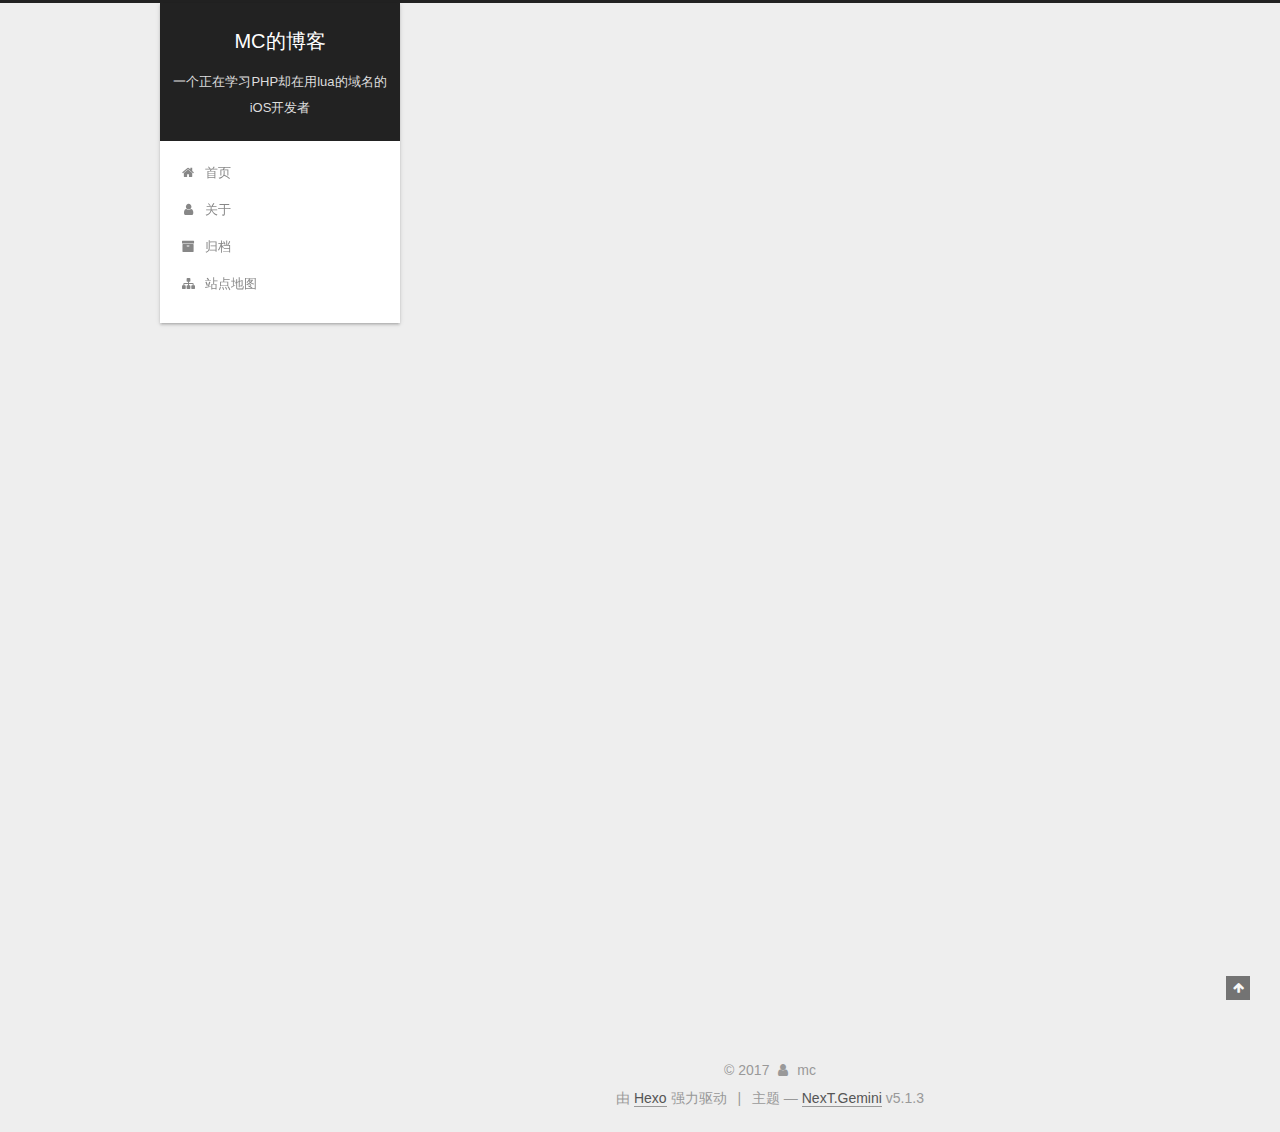
<file: index.html>
<!DOCTYPE html>



  


<html class="theme-next gemini use-motion" lang="zh-Hans">
<head>
  <meta charset="UTF-8"/>
<meta http-equiv="X-UA-Compatible" content="IE=edge" />
<meta name="viewport" content="width=device-width, initial-scale=1, maximum-scale=1"/>
<meta name="theme-color" content="#222">









<meta http-equiv="Cache-Control" content="no-transform" />
<meta http-equiv="Cache-Control" content="no-siteapp" />
















  
  
  <link href="/lib/fancybox/source/jquery.fancybox.css?v=2.1.5" rel="stylesheet" type="text/css" />







<link href="/lib/font-awesome/css/font-awesome.min.css?v=4.6.2" rel="stylesheet" type="text/css" />

<link href="/css/main.css?v=5.1.3" rel="stylesheet" type="text/css" />


  <link rel="apple-touch-icon" sizes="180x180" href="/images/apple-touch-icon.png?v=5.1.3">


  <link rel="icon" type="image/png" sizes="32x32" href="/images/favicon-32x32.png?v=5.1.3">


  <link rel="icon" type="image/png" sizes="16x16" href="/images/favicon-16x16.png?v=5.1.3">


  <link rel="mask-icon" href="/images/logo.svg?v=5.1.3" color="#222">





  <meta name="keywords" content="Hexo, NexT" />










<meta property="og:type" content="website">
<meta property="og:title" content="MC的博客">
<meta property="og:url" content="http://yoursite.com/index.html">
<meta property="og:site_name" content="MC的博客">
<meta property="og:locale" content="zh-Hans">
<meta name="twitter:card" content="summary">
<meta name="twitter:title" content="MC的博客">



<script type="text/javascript" id="hexo.configurations">
  var NexT = window.NexT || {};
  var CONFIG = {
    root: '/',
    scheme: 'Gemini',
    version: '5.1.3',
    sidebar: {"position":"left","display":"post","offset":12,"b2t":false,"scrollpercent":false,"onmobile":false},
    fancybox: true,
    tabs: true,
    motion: {"enable":true,"async":false,"transition":{"post_block":"fadeIn","post_header":"slideDownIn","post_body":"slideDownIn","coll_header":"slideLeftIn","sidebar":"slideUpIn"}},
    duoshuo: {
      userId: '0',
      author: '博主'
    },
    algolia: {
      applicationID: '',
      apiKey: '',
      indexName: '',
      hits: {"per_page":10},
      labels: {"input_placeholder":"Search for Posts","hits_empty":"We didn't find any results for the search: ${query}","hits_stats":"${hits} results found in ${time} ms"}
    }
  };
</script>



  <link rel="canonical" href="http://yoursite.com/"/>





  <title>MC的博客</title>
  








</head>

<body itemscope itemtype="http://schema.org/WebPage" lang="zh-Hans">

  
  
    
  

  <div class="container sidebar-position-left 
  page-home">
    <div class="headband"></div>

    <header id="header" class="header" itemscope itemtype="http://schema.org/WPHeader">
      <div class="header-inner"><div class="site-brand-wrapper">
  <div class="site-meta ">
    

    <div class="custom-logo-site-title">
      <a href="/"  class="brand" rel="start">
        <span class="logo-line-before"><i></i></span>
        <span class="site-title">MC的博客</span>
        <span class="logo-line-after"><i></i></span>
      </a>
    </div>
      
        <p class="site-subtitle">一个正在学习PHP却在用lua的域名的iOS开发者</p>
      
  </div>

  <div class="site-nav-toggle">
    <button>
      <span class="btn-bar"></span>
      <span class="btn-bar"></span>
      <span class="btn-bar"></span>
    </button>
  </div>
</div>

<nav class="site-nav">
  

  
    <ul id="menu" class="menu">
      
        
        <li class="menu-item menu-item-home">
          <a href="/" rel="section">
            
              <i class="menu-item-icon fa fa-fw fa-home"></i> <br />
            
            首页
          </a>
        </li>
      
        
        <li class="menu-item menu-item-about">
          <a href="/about/" rel="section">
            
              <i class="menu-item-icon fa fa-fw fa-user"></i> <br />
            
            关于
          </a>
        </li>
      
        
        <li class="menu-item menu-item-archives">
          <a href="/archives/" rel="section">
            
              <i class="menu-item-icon fa fa-fw fa-archive"></i> <br />
            
            归档
          </a>
        </li>
      
        
        <li class="menu-item menu-item-sitemap">
          <a href="/sitemap.xml" rel="section">
            
              <i class="menu-item-icon fa fa-fw fa-sitemap"></i> <br />
            
            站点地图
          </a>
        </li>
      

      
    </ul>
  

  
</nav>



 </div>
    </header>

    <main id="main" class="main">
      <div class="main-inner">
        <div class="content-wrap">
          <div id="content" class="content">
            
  <section id="posts" class="posts-expand">
    
      

  

  
  
  

  <article class="post post-type-normal" itemscope itemtype="http://schema.org/Article">
  
  
  
  <div class="post-block">
    <link itemprop="mainEntityOfPage" href="http://yoursite.com/2017/10/19/hello-world/">

    <span hidden itemprop="author" itemscope itemtype="http://schema.org/Person">
      <meta itemprop="name" content="mc">
      <meta itemprop="description" content="">
      <meta itemprop="image" content="/images/avatar.gif">
    </span>

    <span hidden itemprop="publisher" itemscope itemtype="http://schema.org/Organization">
      <meta itemprop="name" content="MC的博客">
    </span>

    
      <header class="post-header">

        
        
          <h1 class="post-title" itemprop="name headline">
                
                <a class="post-title-link" href="/2017/10/19/hello-world/" itemprop="url">Hello World</a></h1>
        

        <div class="post-meta">
          <span class="post-time">
            
              <span class="post-meta-item-icon">
                <i class="fa fa-calendar-o"></i>
              </span>
              
                <span class="post-meta-item-text">发表于</span>
              
              <time title="创建于" itemprop="dateCreated datePublished" datetime="2017-10-19T18:28:36+08:00">
                2017-10-19
              </time>
            

            

            
          </span>

          

          
            
          

          
          

          

          

          

        </div>
      </header>
    

    
    
    
    <div class="post-body" itemprop="articleBody">

      
      

      
        
          
            <p>Welcome to <a href="https://hexo.io/" target="_blank" rel="external">Hexo</a>! This is your very first post. Check <a href="https://hexo.io/docs/" target="_blank" rel="external">documentation</a> for more info. If you get any problems when using Hexo, you can find the answer in <a href="https://hexo.io/docs/troubleshooting.html" target="_blank" rel="external">troubleshooting</a> or you can ask me on <a href="https://github.com/hexojs/hexo/issues" target="_blank" rel="external">GitHub</a>.</p>
<h2 id="Quick-Start"><a href="#Quick-Start" class="headerlink" title="Quick Start"></a>Quick Start</h2><h3 id="Create-a-new-post"><a href="#Create-a-new-post" class="headerlink" title="Create a new post"></a>Create a new post</h3><figure class="highlight bash"><table><tr><td class="gutter"><pre><div class="line">1</div></pre></td><td class="code"><pre><div class="line">$ hexo new <span class="string">"My New Post"</span></div></pre></td></tr></table></figure>
<p>More info: <a href="https://hexo.io/docs/writing.html" target="_blank" rel="external">Writing</a></p>
<h3 id="Run-server"><a href="#Run-server" class="headerlink" title="Run server"></a>Run server</h3><figure class="highlight bash"><table><tr><td class="gutter"><pre><div class="line">1</div></pre></td><td class="code"><pre><div class="line">$ hexo server</div></pre></td></tr></table></figure>
<p>More info: <a href="https://hexo.io/docs/server.html" target="_blank" rel="external">Server</a></p>
<h3 id="Generate-static-files"><a href="#Generate-static-files" class="headerlink" title="Generate static files"></a>Generate static files</h3><figure class="highlight bash"><table><tr><td class="gutter"><pre><div class="line">1</div></pre></td><td class="code"><pre><div class="line">$ hexo generate</div></pre></td></tr></table></figure>
<p>More info: <a href="https://hexo.io/docs/generating.html" target="_blank" rel="external">Generating</a></p>
<h3 id="Deploy-to-remote-sites"><a href="#Deploy-to-remote-sites" class="headerlink" title="Deploy to remote sites"></a>Deploy to remote sites</h3><figure class="highlight bash"><table><tr><td class="gutter"><pre><div class="line">1</div></pre></td><td class="code"><pre><div class="line">$ hexo deploy</div></pre></td></tr></table></figure>
<p>More info: <a href="https://hexo.io/docs/deployment.html" target="_blank" rel="external">Deployment</a></p>

          
        
      
    </div>
    
    
    

    

    

    

    <footer class="post-footer">
      

      

      

      
      
        <div class="post-eof"></div>
      
    </footer>
  </div>
  
  
  
  </article>


    
  </section>

  


          </div>
          


          

        </div>
        
          
  
  <div class="sidebar-toggle">
    <div class="sidebar-toggle-line-wrap">
      <span class="sidebar-toggle-line sidebar-toggle-line-first"></span>
      <span class="sidebar-toggle-line sidebar-toggle-line-middle"></span>
      <span class="sidebar-toggle-line sidebar-toggle-line-last"></span>
    </div>
  </div>

  <aside id="sidebar" class="sidebar">
    
    <div class="sidebar-inner">

      

      

      <section class="site-overview-wrap sidebar-panel sidebar-panel-active">
        <div class="site-overview">
          <div class="site-author motion-element" itemprop="author" itemscope itemtype="http://schema.org/Person">
            
              <p class="site-author-name" itemprop="name">mc</p>
              <p class="site-description motion-element" itemprop="description"></p>
          </div>

          <nav class="site-state motion-element">

            
              <div class="site-state-item site-state-posts">
              
                <a href="/archives/">
              
                  <span class="site-state-item-count">1</span>
                  <span class="site-state-item-name">日志</span>
                </a>
              </div>
            

            

            

          </nav>

          

          <div class="links-of-author motion-element">
            
          </div>

          
          

          
          

          

        </div>
      </section>

      

      

    </div>
  </aside>


        
      </div>
    </main>

    <footer id="footer" class="footer">
      <div class="footer-inner">
        <div class="copyright">&copy; <span itemprop="copyrightYear">2017</span>
  <span class="with-love">
    <i class="fa fa-user"></i>
  </span>
  <span class="author" itemprop="copyrightHolder">mc</span>

  
</div>


  <div class="powered-by">由 <a class="theme-link" target="_blank" href="https://hexo.io">Hexo</a> 强力驱动</div>



  <span class="post-meta-divider">|</span>



  <div class="theme-info">主题 &mdash; <a class="theme-link" target="_blank" href="https://github.com/iissnan/hexo-theme-next">NexT.Gemini</a> v5.1.3</div>




        







        
      </div>
    </footer>

    
      <div class="back-to-top">
        <i class="fa fa-arrow-up"></i>
        
      </div>
    

  </div>

  

<script type="text/javascript">
  if (Object.prototype.toString.call(window.Promise) !== '[object Function]') {
    window.Promise = null;
  }
</script>









  












  
  <script type="text/javascript" src="/lib/jquery/index.js?v=2.1.3"></script>

  
  <script type="text/javascript" src="/lib/fastclick/lib/fastclick.min.js?v=1.0.6"></script>

  
  <script type="text/javascript" src="/lib/jquery_lazyload/jquery.lazyload.js?v=1.9.7"></script>

  
  <script type="text/javascript" src="/lib/velocity/velocity.min.js?v=1.2.1"></script>

  
  <script type="text/javascript" src="/lib/velocity/velocity.ui.min.js?v=1.2.1"></script>

  
  <script type="text/javascript" src="/lib/fancybox/source/jquery.fancybox.pack.js?v=2.1.5"></script>


  


  <script type="text/javascript" src="/js/src/utils.js?v=5.1.3"></script>

  <script type="text/javascript" src="/js/src/motion.js?v=5.1.3"></script>



  
  


  <script type="text/javascript" src="/js/src/affix.js?v=5.1.3"></script>

  <script type="text/javascript" src="/js/src/schemes/pisces.js?v=5.1.3"></script>



  

  


  <script type="text/javascript" src="/js/src/bootstrap.js?v=5.1.3"></script>



  


  




	





  





  








  





  

  

  

  

  

  

</body>
</html>
</file>
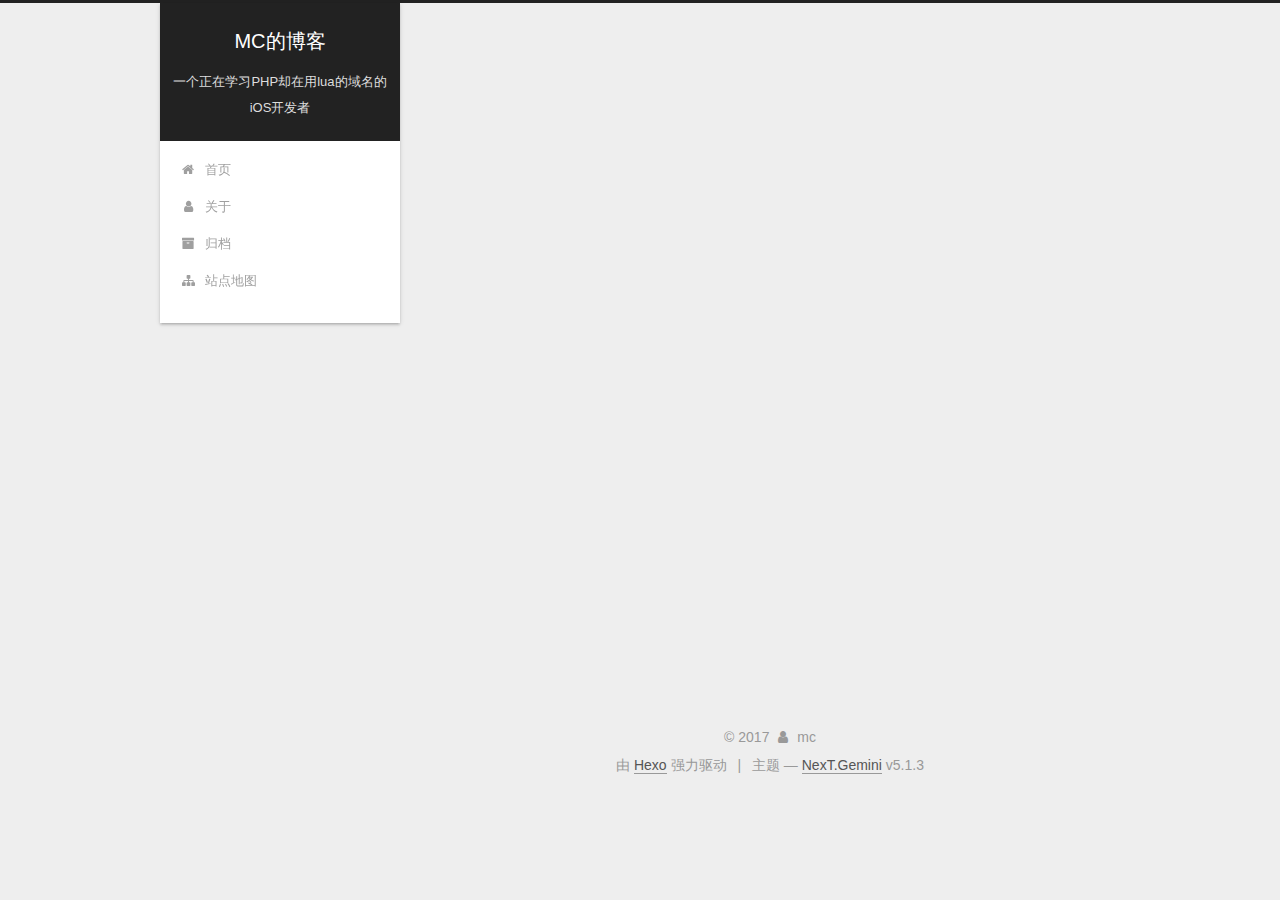
<file: archives/index.html>
<!DOCTYPE html>



  


<html class="theme-next gemini use-motion" lang="zh-Hans">
<head>
  <meta charset="UTF-8"/>
<meta http-equiv="X-UA-Compatible" content="IE=edge" />
<meta name="viewport" content="width=device-width, initial-scale=1, maximum-scale=1"/>
<meta name="theme-color" content="#222">









<meta http-equiv="Cache-Control" content="no-transform" />
<meta http-equiv="Cache-Control" content="no-siteapp" />
















  
  
  <link href="/lib/fancybox/source/jquery.fancybox.css?v=2.1.5" rel="stylesheet" type="text/css" />







<link href="/lib/font-awesome/css/font-awesome.min.css?v=4.6.2" rel="stylesheet" type="text/css" />

<link href="/css/main.css?v=5.1.3" rel="stylesheet" type="text/css" />


  <link rel="apple-touch-icon" sizes="180x180" href="/images/apple-touch-icon.png?v=5.1.3">


  <link rel="icon" type="image/png" sizes="32x32" href="/images/favicon-32x32.png?v=5.1.3">


  <link rel="icon" type="image/png" sizes="16x16" href="/images/favicon-16x16.png?v=5.1.3">


  <link rel="mask-icon" href="/images/logo.svg?v=5.1.3" color="#222">





  <meta name="keywords" content="Hexo, NexT" />










<meta property="og:type" content="website">
<meta property="og:title" content="MC的博客">
<meta property="og:url" content="http://yoursite.com/archives/index.html">
<meta property="og:site_name" content="MC的博客">
<meta property="og:locale" content="zh-Hans">
<meta name="twitter:card" content="summary">
<meta name="twitter:title" content="MC的博客">



<script type="text/javascript" id="hexo.configurations">
  var NexT = window.NexT || {};
  var CONFIG = {
    root: '/',
    scheme: 'Gemini',
    version: '5.1.3',
    sidebar: {"position":"left","display":"post","offset":12,"b2t":false,"scrollpercent":false,"onmobile":false},
    fancybox: true,
    tabs: true,
    motion: {"enable":true,"async":false,"transition":{"post_block":"fadeIn","post_header":"slideDownIn","post_body":"slideDownIn","coll_header":"slideLeftIn","sidebar":"slideUpIn"}},
    duoshuo: {
      userId: '0',
      author: '博主'
    },
    algolia: {
      applicationID: '',
      apiKey: '',
      indexName: '',
      hits: {"per_page":10},
      labels: {"input_placeholder":"Search for Posts","hits_empty":"We didn't find any results for the search: ${query}","hits_stats":"${hits} results found in ${time} ms"}
    }
  };
</script>



  <link rel="canonical" href="http://yoursite.com/archives/"/>





  <title>归档 | MC的博客</title>
  








</head>

<body itemscope itemtype="http://schema.org/WebPage" lang="zh-Hans">

  
  
    
  

  <div class="container sidebar-position-left page-archive">
    <div class="headband"></div>

    <header id="header" class="header" itemscope itemtype="http://schema.org/WPHeader">
      <div class="header-inner"><div class="site-brand-wrapper">
  <div class="site-meta ">
    

    <div class="custom-logo-site-title">
      <a href="/"  class="brand" rel="start">
        <span class="logo-line-before"><i></i></span>
        <span class="site-title">MC的博客</span>
        <span class="logo-line-after"><i></i></span>
      </a>
    </div>
      
        <p class="site-subtitle">一个正在学习PHP却在用lua的域名的iOS开发者</p>
      
  </div>

  <div class="site-nav-toggle">
    <button>
      <span class="btn-bar"></span>
      <span class="btn-bar"></span>
      <span class="btn-bar"></span>
    </button>
  </div>
</div>

<nav class="site-nav">
  

  
    <ul id="menu" class="menu">
      
        
        <li class="menu-item menu-item-home">
          <a href="/" rel="section">
            
              <i class="menu-item-icon fa fa-fw fa-home"></i> <br />
            
            首页
          </a>
        </li>
      
        
        <li class="menu-item menu-item-about">
          <a href="/about/" rel="section">
            
              <i class="menu-item-icon fa fa-fw fa-user"></i> <br />
            
            关于
          </a>
        </li>
      
        
        <li class="menu-item menu-item-archives">
          <a href="/archives/" rel="section">
            
              <i class="menu-item-icon fa fa-fw fa-archive"></i> <br />
            
            归档
          </a>
        </li>
      
        
        <li class="menu-item menu-item-sitemap">
          <a href="/sitemap.xml" rel="section">
            
              <i class="menu-item-icon fa fa-fw fa-sitemap"></i> <br />
            
            站点地图
          </a>
        </li>
      

      
    </ul>
  

  
</nav>



 </div>
    </header>

    <main id="main" class="main">
      <div class="main-inner">
        <div class="content-wrap">
          <div id="content" class="content">
            

  
  
  
  <div class="post-block archive">
    <div id="posts" class="posts-collapse">
      <span class="archive-move-on"></span>

      <span class="archive-page-counter">
        
        
        
          
        
        嗯..! 目前共计 1 篇日志。 继续努力。
      </span>

      

        
        
        

        
          
          <div class="collection-title">
            <h1 class="archive-year" id="archive-year-2017">2017</h1>
          </div>
        
        

        

  <article class="post post-type-normal" itemscope itemtype="http://schema.org/Article">
    <header class="post-header">

      <h2 class="post-title">
        
            <a class="post-title-link" href="/2017/10/19/hello-world/" itemprop="url">
              
                <span itemprop="name">Hello World</span>
              
            </a>
        
      </h2>

      <div class="post-meta">
        <time class="post-time" itemprop="dateCreated"
              datetime="2017-10-19T18:28:36+08:00"
              content="2017-10-19" >
          10-19
        </time>
      </div>

    </header>
  </article>



      

    </div>
  </div>
  
  
  

  



          </div>
          


          

        </div>
        
          
  
  <div class="sidebar-toggle">
    <div class="sidebar-toggle-line-wrap">
      <span class="sidebar-toggle-line sidebar-toggle-line-first"></span>
      <span class="sidebar-toggle-line sidebar-toggle-line-middle"></span>
      <span class="sidebar-toggle-line sidebar-toggle-line-last"></span>
    </div>
  </div>

  <aside id="sidebar" class="sidebar">
    
    <div class="sidebar-inner">

      

      

      <section class="site-overview-wrap sidebar-panel sidebar-panel-active">
        <div class="site-overview">
          <div class="site-author motion-element" itemprop="author" itemscope itemtype="http://schema.org/Person">
            
              <p class="site-author-name" itemprop="name">mc</p>
              <p class="site-description motion-element" itemprop="description"></p>
          </div>

          <nav class="site-state motion-element">

            
              <div class="site-state-item site-state-posts">
              
                <a href="/archives/">
              
                  <span class="site-state-item-count">1</span>
                  <span class="site-state-item-name">日志</span>
                </a>
              </div>
            

            

            

          </nav>

          

          <div class="links-of-author motion-element">
            
          </div>

          
          

          
          

          

        </div>
      </section>

      

      

    </div>
  </aside>


        
      </div>
    </main>

    <footer id="footer" class="footer">
      <div class="footer-inner">
        <div class="copyright">&copy; <span itemprop="copyrightYear">2017</span>
  <span class="with-love">
    <i class="fa fa-user"></i>
  </span>
  <span class="author" itemprop="copyrightHolder">mc</span>

  
</div>


  <div class="powered-by">由 <a class="theme-link" target="_blank" href="https://hexo.io">Hexo</a> 强力驱动</div>



  <span class="post-meta-divider">|</span>



  <div class="theme-info">主题 &mdash; <a class="theme-link" target="_blank" href="https://github.com/iissnan/hexo-theme-next">NexT.Gemini</a> v5.1.3</div>




        







        
      </div>
    </footer>

    
      <div class="back-to-top">
        <i class="fa fa-arrow-up"></i>
        
      </div>
    

  </div>

  

<script type="text/javascript">
  if (Object.prototype.toString.call(window.Promise) !== '[object Function]') {
    window.Promise = null;
  }
</script>









  












  
  <script type="text/javascript" src="/lib/jquery/index.js?v=2.1.3"></script>

  
  <script type="text/javascript" src="/lib/fastclick/lib/fastclick.min.js?v=1.0.6"></script>

  
  <script type="text/javascript" src="/lib/jquery_lazyload/jquery.lazyload.js?v=1.9.7"></script>

  
  <script type="text/javascript" src="/lib/velocity/velocity.min.js?v=1.2.1"></script>

  
  <script type="text/javascript" src="/lib/velocity/velocity.ui.min.js?v=1.2.1"></script>

  
  <script type="text/javascript" src="/lib/fancybox/source/jquery.fancybox.pack.js?v=2.1.5"></script>


  


  <script type="text/javascript" src="/js/src/utils.js?v=5.1.3"></script>

  <script type="text/javascript" src="/js/src/motion.js?v=5.1.3"></script>



  
  


  <script type="text/javascript" src="/js/src/affix.js?v=5.1.3"></script>

  <script type="text/javascript" src="/js/src/schemes/pisces.js?v=5.1.3"></script>



  

  


  <script type="text/javascript" src="/js/src/bootstrap.js?v=5.1.3"></script>



  


  




	





  





  








  





  

  

  

  

  

  

</body>
</html>
</file>
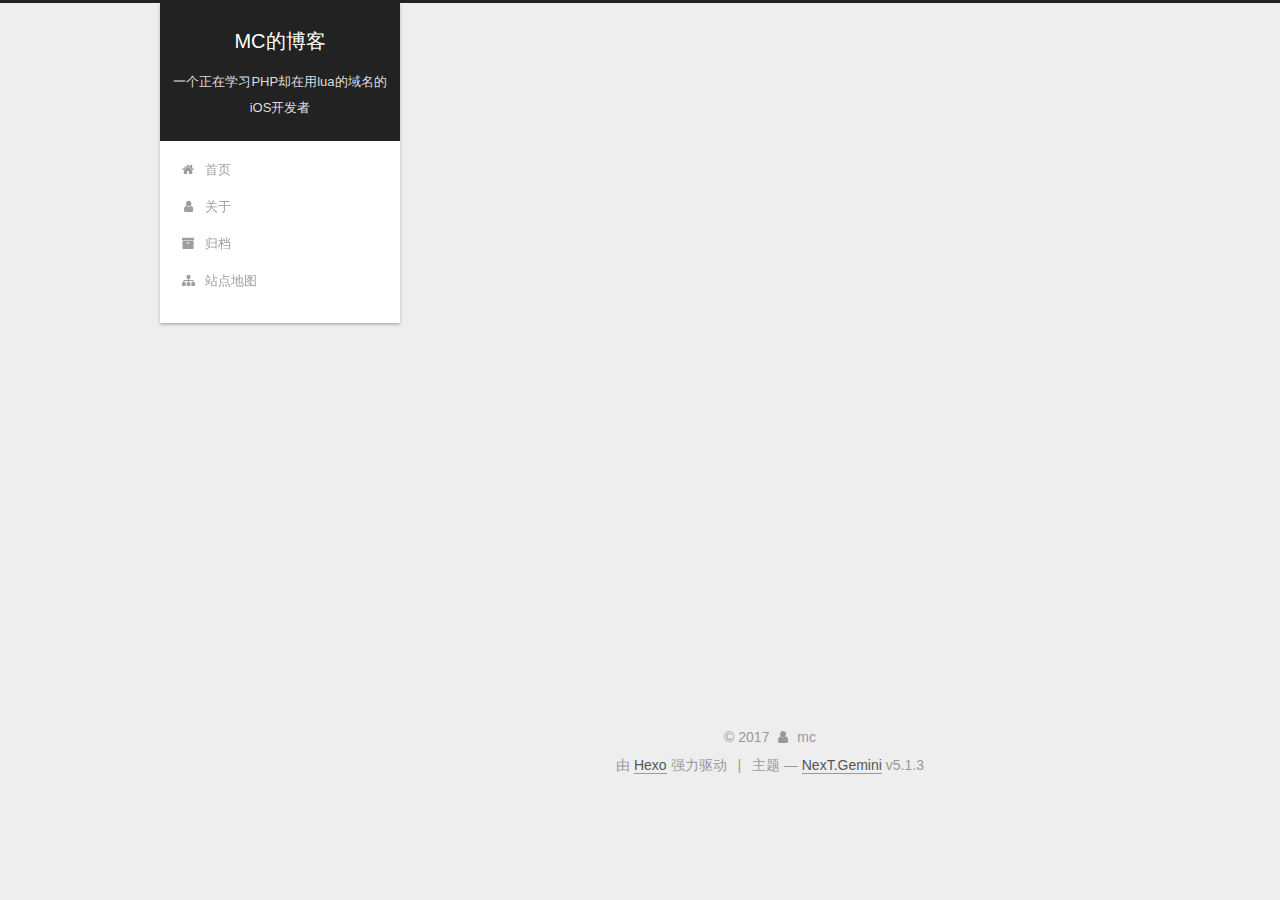
<file: archives/2017/index.html>
<!DOCTYPE html>



  


<html class="theme-next gemini use-motion" lang="zh-Hans">
<head>
  <meta charset="UTF-8"/>
<meta http-equiv="X-UA-Compatible" content="IE=edge" />
<meta name="viewport" content="width=device-width, initial-scale=1, maximum-scale=1"/>
<meta name="theme-color" content="#222">









<meta http-equiv="Cache-Control" content="no-transform" />
<meta http-equiv="Cache-Control" content="no-siteapp" />
















  
  
  <link href="/lib/fancybox/source/jquery.fancybox.css?v=2.1.5" rel="stylesheet" type="text/css" />







<link href="/lib/font-awesome/css/font-awesome.min.css?v=4.6.2" rel="stylesheet" type="text/css" />

<link href="/css/main.css?v=5.1.3" rel="stylesheet" type="text/css" />


  <link rel="apple-touch-icon" sizes="180x180" href="/images/apple-touch-icon.png?v=5.1.3">


  <link rel="icon" type="image/png" sizes="32x32" href="/images/favicon-32x32.png?v=5.1.3">


  <link rel="icon" type="image/png" sizes="16x16" href="/images/favicon-16x16.png?v=5.1.3">


  <link rel="mask-icon" href="/images/logo.svg?v=5.1.3" color="#222">





  <meta name="keywords" content="Hexo, NexT" />










<meta property="og:type" content="website">
<meta property="og:title" content="MC的博客">
<meta property="og:url" content="http://yoursite.com/archives/2017/index.html">
<meta property="og:site_name" content="MC的博客">
<meta property="og:locale" content="zh-Hans">
<meta name="twitter:card" content="summary">
<meta name="twitter:title" content="MC的博客">



<script type="text/javascript" id="hexo.configurations">
  var NexT = window.NexT || {};
  var CONFIG = {
    root: '/',
    scheme: 'Gemini',
    version: '5.1.3',
    sidebar: {"position":"left","display":"post","offset":12,"b2t":false,"scrollpercent":false,"onmobile":false},
    fancybox: true,
    tabs: true,
    motion: {"enable":true,"async":false,"transition":{"post_block":"fadeIn","post_header":"slideDownIn","post_body":"slideDownIn","coll_header":"slideLeftIn","sidebar":"slideUpIn"}},
    duoshuo: {
      userId: '0',
      author: '博主'
    },
    algolia: {
      applicationID: '',
      apiKey: '',
      indexName: '',
      hits: {"per_page":10},
      labels: {"input_placeholder":"Search for Posts","hits_empty":"We didn't find any results for the search: ${query}","hits_stats":"${hits} results found in ${time} ms"}
    }
  };
</script>



  <link rel="canonical" href="http://yoursite.com/archives/2017/"/>





  <title>归档 | MC的博客</title>
  








</head>

<body itemscope itemtype="http://schema.org/WebPage" lang="zh-Hans">

  
  
    
  

  <div class="container sidebar-position-left page-archive">
    <div class="headband"></div>

    <header id="header" class="header" itemscope itemtype="http://schema.org/WPHeader">
      <div class="header-inner"><div class="site-brand-wrapper">
  <div class="site-meta ">
    

    <div class="custom-logo-site-title">
      <a href="/"  class="brand" rel="start">
        <span class="logo-line-before"><i></i></span>
        <span class="site-title">MC的博客</span>
        <span class="logo-line-after"><i></i></span>
      </a>
    </div>
      
        <p class="site-subtitle">一个正在学习PHP却在用lua的域名的iOS开发者</p>
      
  </div>

  <div class="site-nav-toggle">
    <button>
      <span class="btn-bar"></span>
      <span class="btn-bar"></span>
      <span class="btn-bar"></span>
    </button>
  </div>
</div>

<nav class="site-nav">
  

  
    <ul id="menu" class="menu">
      
        
        <li class="menu-item menu-item-home">
          <a href="/" rel="section">
            
              <i class="menu-item-icon fa fa-fw fa-home"></i> <br />
            
            首页
          </a>
        </li>
      
        
        <li class="menu-item menu-item-about">
          <a href="/about/" rel="section">
            
              <i class="menu-item-icon fa fa-fw fa-user"></i> <br />
            
            关于
          </a>
        </li>
      
        
        <li class="menu-item menu-item-archives">
          <a href="/archives/" rel="section">
            
              <i class="menu-item-icon fa fa-fw fa-archive"></i> <br />
            
            归档
          </a>
        </li>
      
        
        <li class="menu-item menu-item-sitemap">
          <a href="/sitemap.xml" rel="section">
            
              <i class="menu-item-icon fa fa-fw fa-sitemap"></i> <br />
            
            站点地图
          </a>
        </li>
      

      
    </ul>
  

  
</nav>



 </div>
    </header>

    <main id="main" class="main">
      <div class="main-inner">
        <div class="content-wrap">
          <div id="content" class="content">
            

  
  
  
  <div class="post-block archive">
    <div id="posts" class="posts-collapse">
      <span class="archive-move-on"></span>

      <span class="archive-page-counter">
        
        
        
          
        
        嗯..! 目前共计 1 篇日志。 继续努力。
      </span>

      

        
        
        

        
          
          <div class="collection-title">
            <h1 class="archive-year" id="archive-year-2017">2017</h1>
          </div>
        
        

        

  <article class="post post-type-normal" itemscope itemtype="http://schema.org/Article">
    <header class="post-header">

      <h2 class="post-title">
        
            <a class="post-title-link" href="/2017/10/19/hello-world/" itemprop="url">
              
                <span itemprop="name">Hello World</span>
              
            </a>
        
      </h2>

      <div class="post-meta">
        <time class="post-time" itemprop="dateCreated"
              datetime="2017-10-19T18:28:36+08:00"
              content="2017-10-19" >
          10-19
        </time>
      </div>

    </header>
  </article>



      

    </div>
  </div>
  
  
  

  



          </div>
          


          

        </div>
        
          
  
  <div class="sidebar-toggle">
    <div class="sidebar-toggle-line-wrap">
      <span class="sidebar-toggle-line sidebar-toggle-line-first"></span>
      <span class="sidebar-toggle-line sidebar-toggle-line-middle"></span>
      <span class="sidebar-toggle-line sidebar-toggle-line-last"></span>
    </div>
  </div>

  <aside id="sidebar" class="sidebar">
    
    <div class="sidebar-inner">

      

      

      <section class="site-overview-wrap sidebar-panel sidebar-panel-active">
        <div class="site-overview">
          <div class="site-author motion-element" itemprop="author" itemscope itemtype="http://schema.org/Person">
            
              <p class="site-author-name" itemprop="name">mc</p>
              <p class="site-description motion-element" itemprop="description"></p>
          </div>

          <nav class="site-state motion-element">

            
              <div class="site-state-item site-state-posts">
              
                <a href="/archives/">
              
                  <span class="site-state-item-count">1</span>
                  <span class="site-state-item-name">日志</span>
                </a>
              </div>
            

            

            

          </nav>

          

          <div class="links-of-author motion-element">
            
          </div>

          
          

          
          

          

        </div>
      </section>

      

      

    </div>
  </aside>


        
      </div>
    </main>

    <footer id="footer" class="footer">
      <div class="footer-inner">
        <div class="copyright">&copy; <span itemprop="copyrightYear">2017</span>
  <span class="with-love">
    <i class="fa fa-user"></i>
  </span>
  <span class="author" itemprop="copyrightHolder">mc</span>

  
</div>


  <div class="powered-by">由 <a class="theme-link" target="_blank" href="https://hexo.io">Hexo</a> 强力驱动</div>



  <span class="post-meta-divider">|</span>



  <div class="theme-info">主题 &mdash; <a class="theme-link" target="_blank" href="https://github.com/iissnan/hexo-theme-next">NexT.Gemini</a> v5.1.3</div>




        







        
      </div>
    </footer>

    
      <div class="back-to-top">
        <i class="fa fa-arrow-up"></i>
        
      </div>
    

  </div>

  

<script type="text/javascript">
  if (Object.prototype.toString.call(window.Promise) !== '[object Function]') {
    window.Promise = null;
  }
</script>









  












  
  <script type="text/javascript" src="/lib/jquery/index.js?v=2.1.3"></script>

  
  <script type="text/javascript" src="/lib/fastclick/lib/fastclick.min.js?v=1.0.6"></script>

  
  <script type="text/javascript" src="/lib/jquery_lazyload/jquery.lazyload.js?v=1.9.7"></script>

  
  <script type="text/javascript" src="/lib/velocity/velocity.min.js?v=1.2.1"></script>

  
  <script type="text/javascript" src="/lib/velocity/velocity.ui.min.js?v=1.2.1"></script>

  
  <script type="text/javascript" src="/lib/fancybox/source/jquery.fancybox.pack.js?v=2.1.5"></script>


  


  <script type="text/javascript" src="/js/src/utils.js?v=5.1.3"></script>

  <script type="text/javascript" src="/js/src/motion.js?v=5.1.3"></script>



  
  


  <script type="text/javascript" src="/js/src/affix.js?v=5.1.3"></script>

  <script type="text/javascript" src="/js/src/schemes/pisces.js?v=5.1.3"></script>



  

  


  <script type="text/javascript" src="/js/src/bootstrap.js?v=5.1.3"></script>



  


  




	





  





  








  





  

  

  

  

  

  

</body>
</html>
</file>
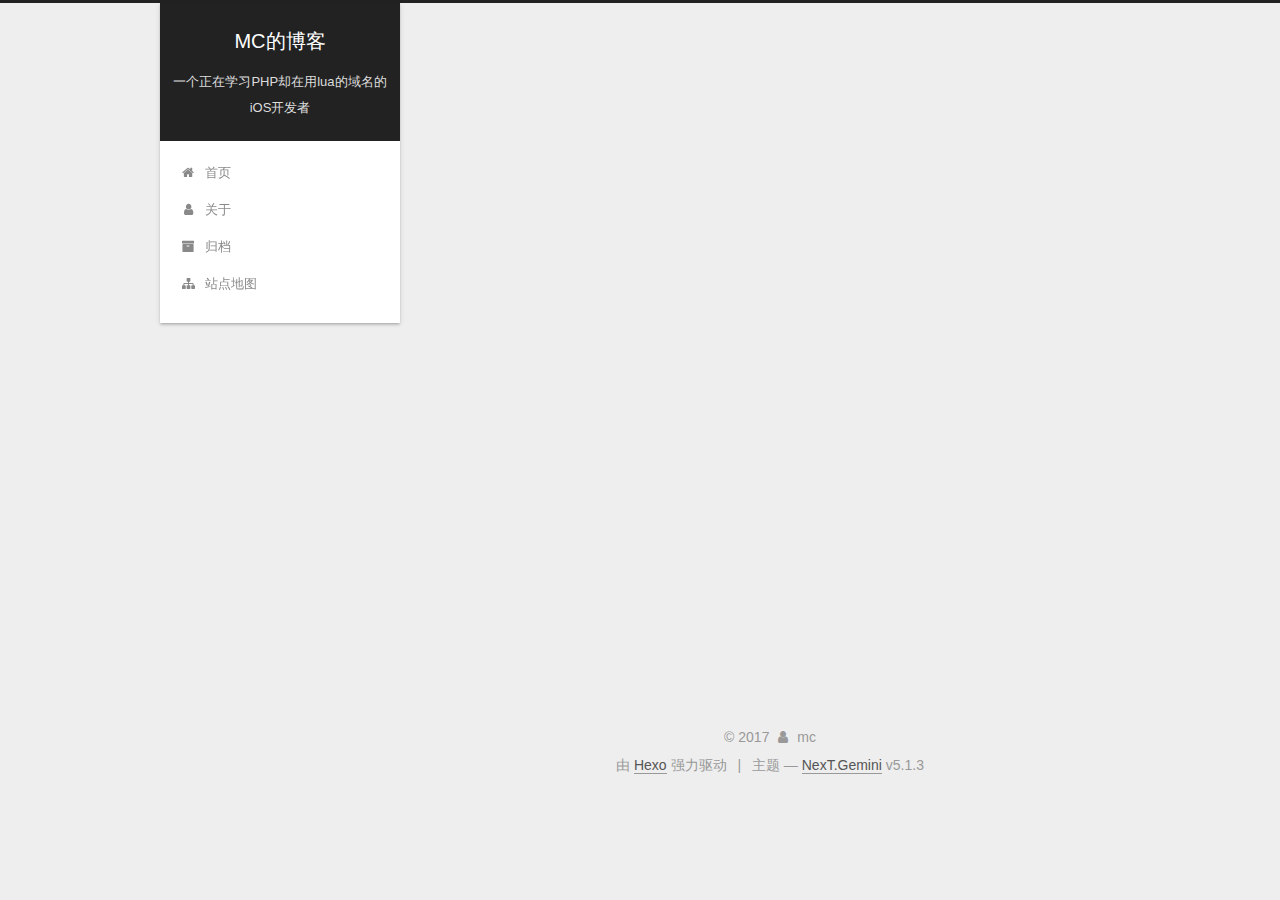
<file: archives/2017/10/index.html>
<!DOCTYPE html>



  


<html class="theme-next gemini use-motion" lang="zh-Hans">
<head>
  <meta charset="UTF-8"/>
<meta http-equiv="X-UA-Compatible" content="IE=edge" />
<meta name="viewport" content="width=device-width, initial-scale=1, maximum-scale=1"/>
<meta name="theme-color" content="#222">









<meta http-equiv="Cache-Control" content="no-transform" />
<meta http-equiv="Cache-Control" content="no-siteapp" />
















  
  
  <link href="/lib/fancybox/source/jquery.fancybox.css?v=2.1.5" rel="stylesheet" type="text/css" />







<link href="/lib/font-awesome/css/font-awesome.min.css?v=4.6.2" rel="stylesheet" type="text/css" />

<link href="/css/main.css?v=5.1.3" rel="stylesheet" type="text/css" />


  <link rel="apple-touch-icon" sizes="180x180" href="/images/apple-touch-icon.png?v=5.1.3">


  <link rel="icon" type="image/png" sizes="32x32" href="/images/favicon-32x32.png?v=5.1.3">


  <link rel="icon" type="image/png" sizes="16x16" href="/images/favicon-16x16.png?v=5.1.3">


  <link rel="mask-icon" href="/images/logo.svg?v=5.1.3" color="#222">





  <meta name="keywords" content="Hexo, NexT" />










<meta property="og:type" content="website">
<meta property="og:title" content="MC的博客">
<meta property="og:url" content="http://yoursite.com/archives/2017/10/index.html">
<meta property="og:site_name" content="MC的博客">
<meta property="og:locale" content="zh-Hans">
<meta name="twitter:card" content="summary">
<meta name="twitter:title" content="MC的博客">



<script type="text/javascript" id="hexo.configurations">
  var NexT = window.NexT || {};
  var CONFIG = {
    root: '/',
    scheme: 'Gemini',
    version: '5.1.3',
    sidebar: {"position":"left","display":"post","offset":12,"b2t":false,"scrollpercent":false,"onmobile":false},
    fancybox: true,
    tabs: true,
    motion: {"enable":true,"async":false,"transition":{"post_block":"fadeIn","post_header":"slideDownIn","post_body":"slideDownIn","coll_header":"slideLeftIn","sidebar":"slideUpIn"}},
    duoshuo: {
      userId: '0',
      author: '博主'
    },
    algolia: {
      applicationID: '',
      apiKey: '',
      indexName: '',
      hits: {"per_page":10},
      labels: {"input_placeholder":"Search for Posts","hits_empty":"We didn't find any results for the search: ${query}","hits_stats":"${hits} results found in ${time} ms"}
    }
  };
</script>



  <link rel="canonical" href="http://yoursite.com/archives/2017/10/"/>





  <title>归档 | MC的博客</title>
  








</head>

<body itemscope itemtype="http://schema.org/WebPage" lang="zh-Hans">

  
  
    
  

  <div class="container sidebar-position-left page-archive">
    <div class="headband"></div>

    <header id="header" class="header" itemscope itemtype="http://schema.org/WPHeader">
      <div class="header-inner"><div class="site-brand-wrapper">
  <div class="site-meta ">
    

    <div class="custom-logo-site-title">
      <a href="/"  class="brand" rel="start">
        <span class="logo-line-before"><i></i></span>
        <span class="site-title">MC的博客</span>
        <span class="logo-line-after"><i></i></span>
      </a>
    </div>
      
        <p class="site-subtitle">一个正在学习PHP却在用lua的域名的iOS开发者</p>
      
  </div>

  <div class="site-nav-toggle">
    <button>
      <span class="btn-bar"></span>
      <span class="btn-bar"></span>
      <span class="btn-bar"></span>
    </button>
  </div>
</div>

<nav class="site-nav">
  

  
    <ul id="menu" class="menu">
      
        
        <li class="menu-item menu-item-home">
          <a href="/" rel="section">
            
              <i class="menu-item-icon fa fa-fw fa-home"></i> <br />
            
            首页
          </a>
        </li>
      
        
        <li class="menu-item menu-item-about">
          <a href="/about/" rel="section">
            
              <i class="menu-item-icon fa fa-fw fa-user"></i> <br />
            
            关于
          </a>
        </li>
      
        
        <li class="menu-item menu-item-archives">
          <a href="/archives/" rel="section">
            
              <i class="menu-item-icon fa fa-fw fa-archive"></i> <br />
            
            归档
          </a>
        </li>
      
        
        <li class="menu-item menu-item-sitemap">
          <a href="/sitemap.xml" rel="section">
            
              <i class="menu-item-icon fa fa-fw fa-sitemap"></i> <br />
            
            站点地图
          </a>
        </li>
      

      
    </ul>
  

  
</nav>



 </div>
    </header>

    <main id="main" class="main">
      <div class="main-inner">
        <div class="content-wrap">
          <div id="content" class="content">
            

  
  
  
  <div class="post-block archive">
    <div id="posts" class="posts-collapse">
      <span class="archive-move-on"></span>

      <span class="archive-page-counter">
        
        
        
          
        
        嗯..! 目前共计 1 篇日志。 继续努力。
      </span>

      

        
        
        

        
          
          <div class="collection-title">
            <h1 class="archive-year" id="archive-year-2017">2017</h1>
          </div>
        
        

        

  <article class="post post-type-normal" itemscope itemtype="http://schema.org/Article">
    <header class="post-header">

      <h2 class="post-title">
        
            <a class="post-title-link" href="/2017/10/19/hello-world/" itemprop="url">
              
                <span itemprop="name">Hello World</span>
              
            </a>
        
      </h2>

      <div class="post-meta">
        <time class="post-time" itemprop="dateCreated"
              datetime="2017-10-19T18:28:36+08:00"
              content="2017-10-19" >
          10-19
        </time>
      </div>

    </header>
  </article>



      

    </div>
  </div>
  
  
  

  



          </div>
          


          

        </div>
        
          
  
  <div class="sidebar-toggle">
    <div class="sidebar-toggle-line-wrap">
      <span class="sidebar-toggle-line sidebar-toggle-line-first"></span>
      <span class="sidebar-toggle-line sidebar-toggle-line-middle"></span>
      <span class="sidebar-toggle-line sidebar-toggle-line-last"></span>
    </div>
  </div>

  <aside id="sidebar" class="sidebar">
    
    <div class="sidebar-inner">

      

      

      <section class="site-overview-wrap sidebar-panel sidebar-panel-active">
        <div class="site-overview">
          <div class="site-author motion-element" itemprop="author" itemscope itemtype="http://schema.org/Person">
            
              <p class="site-author-name" itemprop="name">mc</p>
              <p class="site-description motion-element" itemprop="description"></p>
          </div>

          <nav class="site-state motion-element">

            
              <div class="site-state-item site-state-posts">
              
                <a href="/archives/">
              
                  <span class="site-state-item-count">1</span>
                  <span class="site-state-item-name">日志</span>
                </a>
              </div>
            

            

            

          </nav>

          

          <div class="links-of-author motion-element">
            
          </div>

          
          

          
          

          

        </div>
      </section>

      

      

    </div>
  </aside>


        
      </div>
    </main>

    <footer id="footer" class="footer">
      <div class="footer-inner">
        <div class="copyright">&copy; <span itemprop="copyrightYear">2017</span>
  <span class="with-love">
    <i class="fa fa-user"></i>
  </span>
  <span class="author" itemprop="copyrightHolder">mc</span>

  
</div>


  <div class="powered-by">由 <a class="theme-link" target="_blank" href="https://hexo.io">Hexo</a> 强力驱动</div>



  <span class="post-meta-divider">|</span>



  <div class="theme-info">主题 &mdash; <a class="theme-link" target="_blank" href="https://github.com/iissnan/hexo-theme-next">NexT.Gemini</a> v5.1.3</div>




        







        
      </div>
    </footer>

    
      <div class="back-to-top">
        <i class="fa fa-arrow-up"></i>
        
      </div>
    

  </div>

  

<script type="text/javascript">
  if (Object.prototype.toString.call(window.Promise) !== '[object Function]') {
    window.Promise = null;
  }
</script>









  












  
  <script type="text/javascript" src="/lib/jquery/index.js?v=2.1.3"></script>

  
  <script type="text/javascript" src="/lib/fastclick/lib/fastclick.min.js?v=1.0.6"></script>

  
  <script type="text/javascript" src="/lib/jquery_lazyload/jquery.lazyload.js?v=1.9.7"></script>

  
  <script type="text/javascript" src="/lib/velocity/velocity.min.js?v=1.2.1"></script>

  
  <script type="text/javascript" src="/lib/velocity/velocity.ui.min.js?v=1.2.1"></script>

  
  <script type="text/javascript" src="/lib/fancybox/source/jquery.fancybox.pack.js?v=2.1.5"></script>


  


  <script type="text/javascript" src="/js/src/utils.js?v=5.1.3"></script>

  <script type="text/javascript" src="/js/src/motion.js?v=5.1.3"></script>



  
  


  <script type="text/javascript" src="/js/src/affix.js?v=5.1.3"></script>

  <script type="text/javascript" src="/js/src/schemes/pisces.js?v=5.1.3"></script>



  

  


  <script type="text/javascript" src="/js/src/bootstrap.js?v=5.1.3"></script>



  


  




	





  





  








  





  

  

  

  

  

  

</body>
</html>
</file>
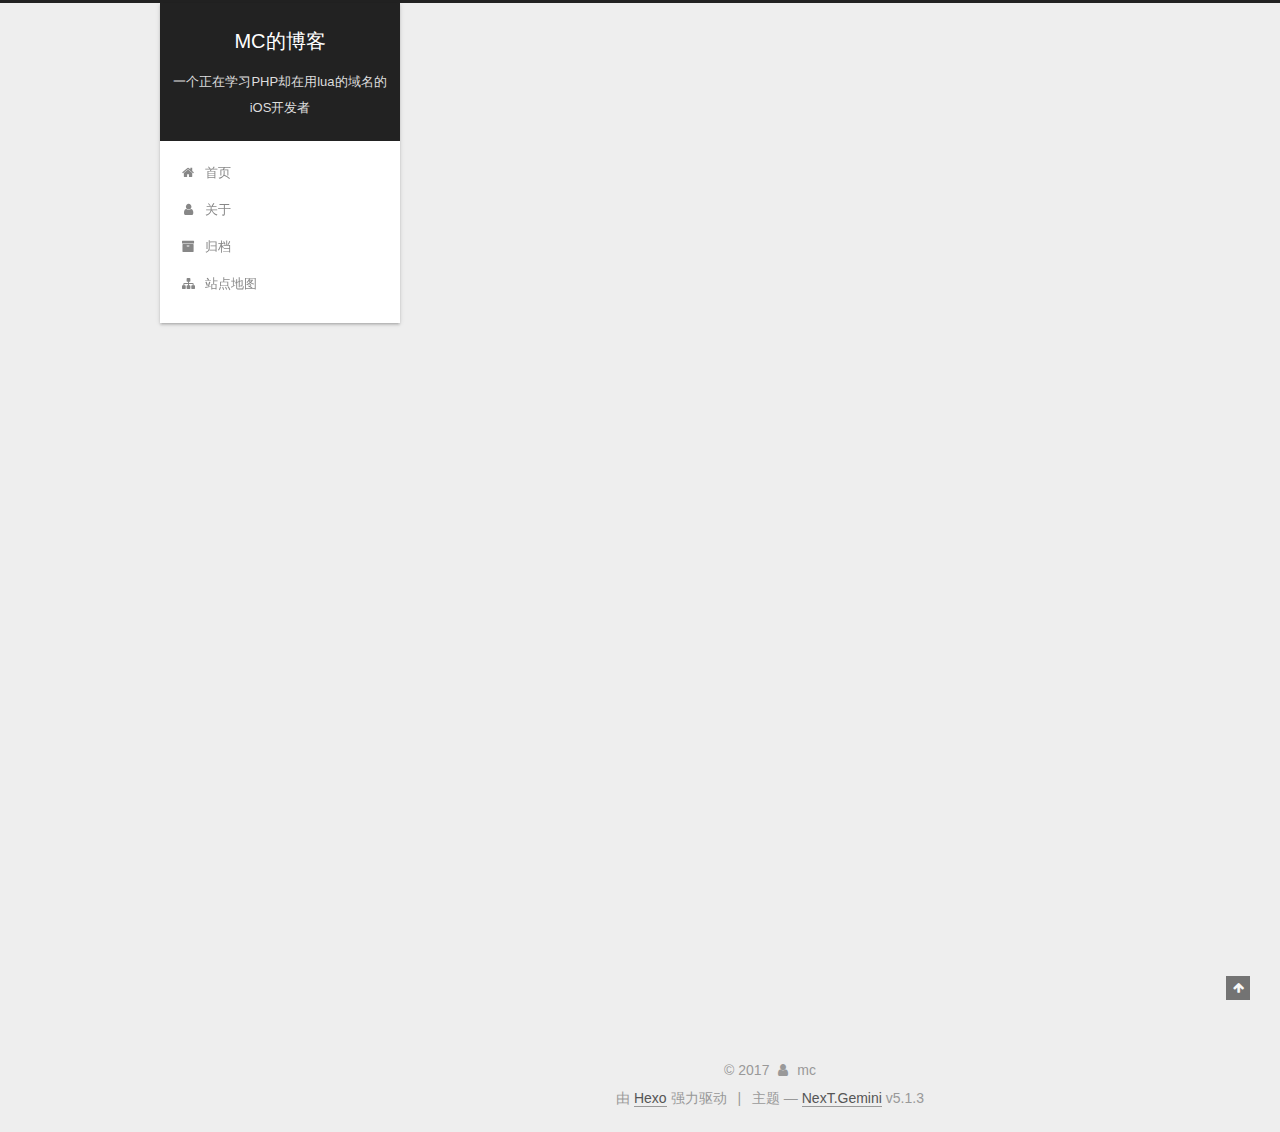
<file: 2017/10/19/hello-world/index.html>
<!DOCTYPE html>



  


<html class="theme-next gemini use-motion" lang="zh-Hans">
<head>
  <meta charset="UTF-8"/>
<meta http-equiv="X-UA-Compatible" content="IE=edge" />
<meta name="viewport" content="width=device-width, initial-scale=1, maximum-scale=1"/>
<meta name="theme-color" content="#222">









<meta http-equiv="Cache-Control" content="no-transform" />
<meta http-equiv="Cache-Control" content="no-siteapp" />
















  
  
  <link href="/lib/fancybox/source/jquery.fancybox.css?v=2.1.5" rel="stylesheet" type="text/css" />







<link href="/lib/font-awesome/css/font-awesome.min.css?v=4.6.2" rel="stylesheet" type="text/css" />

<link href="/css/main.css?v=5.1.3" rel="stylesheet" type="text/css" />


  <link rel="apple-touch-icon" sizes="180x180" href="/images/apple-touch-icon.png?v=5.1.3">


  <link rel="icon" type="image/png" sizes="32x32" href="/images/favicon-32x32.png?v=5.1.3">


  <link rel="icon" type="image/png" sizes="16x16" href="/images/favicon-16x16.png?v=5.1.3">


  <link rel="mask-icon" href="/images/logo.svg?v=5.1.3" color="#222">





  <meta name="keywords" content="Hexo, NexT" />










<meta name="description" content="Welcome to Hexo! This is your very first post. Check documentation for more info. If you get any problems when using Hexo, you can find the answer in troubleshooting or you can ask me on GitHub. Quick">
<meta property="og:type" content="article">
<meta property="og:title" content="Hello World">
<meta property="og:url" content="http://yoursite.com/2017/10/19/hello-world/index.html">
<meta property="og:site_name" content="MC的博客">
<meta property="og:description" content="Welcome to Hexo! This is your very first post. Check documentation for more info. If you get any problems when using Hexo, you can find the answer in troubleshooting or you can ask me on GitHub. Quick">
<meta property="og:locale" content="zh-Hans">
<meta property="og:updated_time" content="2017-10-19T10:28:36.000Z">
<meta name="twitter:card" content="summary">
<meta name="twitter:title" content="Hello World">
<meta name="twitter:description" content="Welcome to Hexo! This is your very first post. Check documentation for more info. If you get any problems when using Hexo, you can find the answer in troubleshooting or you can ask me on GitHub. Quick">



<script type="text/javascript" id="hexo.configurations">
  var NexT = window.NexT || {};
  var CONFIG = {
    root: '/',
    scheme: 'Gemini',
    version: '5.1.3',
    sidebar: {"position":"left","display":"post","offset":12,"b2t":false,"scrollpercent":false,"onmobile":false},
    fancybox: true,
    tabs: true,
    motion: {"enable":true,"async":false,"transition":{"post_block":"fadeIn","post_header":"slideDownIn","post_body":"slideDownIn","coll_header":"slideLeftIn","sidebar":"slideUpIn"}},
    duoshuo: {
      userId: '0',
      author: '博主'
    },
    algolia: {
      applicationID: '',
      apiKey: '',
      indexName: '',
      hits: {"per_page":10},
      labels: {"input_placeholder":"Search for Posts","hits_empty":"We didn't find any results for the search: ${query}","hits_stats":"${hits} results found in ${time} ms"}
    }
  };
</script>



  <link rel="canonical" href="http://yoursite.com/2017/10/19/hello-world/"/>





  <title>Hello World | MC的博客</title>
  








</head>

<body itemscope itemtype="http://schema.org/WebPage" lang="zh-Hans">

  
  
    
  

  <div class="container sidebar-position-left page-post-detail">
    <div class="headband"></div>

    <header id="header" class="header" itemscope itemtype="http://schema.org/WPHeader">
      <div class="header-inner"><div class="site-brand-wrapper">
  <div class="site-meta ">
    

    <div class="custom-logo-site-title">
      <a href="/"  class="brand" rel="start">
        <span class="logo-line-before"><i></i></span>
        <span class="site-title">MC的博客</span>
        <span class="logo-line-after"><i></i></span>
      </a>
    </div>
      
        <p class="site-subtitle">一个正在学习PHP却在用lua的域名的iOS开发者</p>
      
  </div>

  <div class="site-nav-toggle">
    <button>
      <span class="btn-bar"></span>
      <span class="btn-bar"></span>
      <span class="btn-bar"></span>
    </button>
  </div>
</div>

<nav class="site-nav">
  

  
    <ul id="menu" class="menu">
      
        
        <li class="menu-item menu-item-home">
          <a href="/" rel="section">
            
              <i class="menu-item-icon fa fa-fw fa-home"></i> <br />
            
            首页
          </a>
        </li>
      
        
        <li class="menu-item menu-item-about">
          <a href="/about/" rel="section">
            
              <i class="menu-item-icon fa fa-fw fa-user"></i> <br />
            
            关于
          </a>
        </li>
      
        
        <li class="menu-item menu-item-archives">
          <a href="/archives/" rel="section">
            
              <i class="menu-item-icon fa fa-fw fa-archive"></i> <br />
            
            归档
          </a>
        </li>
      
        
        <li class="menu-item menu-item-sitemap">
          <a href="/sitemap.xml" rel="section">
            
              <i class="menu-item-icon fa fa-fw fa-sitemap"></i> <br />
            
            站点地图
          </a>
        </li>
      

      
    </ul>
  

  
</nav>



 </div>
    </header>

    <main id="main" class="main">
      <div class="main-inner">
        <div class="content-wrap">
          <div id="content" class="content">
            

  <div id="posts" class="posts-expand">
    

  

  
  
  

  <article class="post post-type-normal" itemscope itemtype="http://schema.org/Article">
  
  
  
  <div class="post-block">
    <link itemprop="mainEntityOfPage" href="http://yoursite.com/2017/10/19/hello-world/">

    <span hidden itemprop="author" itemscope itemtype="http://schema.org/Person">
      <meta itemprop="name" content="mc">
      <meta itemprop="description" content="">
      <meta itemprop="image" content="/images/avatar.gif">
    </span>

    <span hidden itemprop="publisher" itemscope itemtype="http://schema.org/Organization">
      <meta itemprop="name" content="MC的博客">
    </span>

    
      <header class="post-header">

        
        
          <h1 class="post-title" itemprop="name headline">Hello World</h1>
        

        <div class="post-meta">
          <span class="post-time">
            
              <span class="post-meta-item-icon">
                <i class="fa fa-calendar-o"></i>
              </span>
              
                <span class="post-meta-item-text">发表于</span>
              
              <time title="创建于" itemprop="dateCreated datePublished" datetime="2017-10-19T18:28:36+08:00">
                2017-10-19
              </time>
            

            

            
          </span>

          

          
            
          

          
          

          

          

          

        </div>
      </header>
    

    
    
    
    <div class="post-body" itemprop="articleBody">

      
      

      
        <p>Welcome to <a href="https://hexo.io/" target="_blank" rel="external">Hexo</a>! This is your very first post. Check <a href="https://hexo.io/docs/" target="_blank" rel="external">documentation</a> for more info. If you get any problems when using Hexo, you can find the answer in <a href="https://hexo.io/docs/troubleshooting.html" target="_blank" rel="external">troubleshooting</a> or you can ask me on <a href="https://github.com/hexojs/hexo/issues" target="_blank" rel="external">GitHub</a>.</p>
<h2 id="Quick-Start"><a href="#Quick-Start" class="headerlink" title="Quick Start"></a>Quick Start</h2><h3 id="Create-a-new-post"><a href="#Create-a-new-post" class="headerlink" title="Create a new post"></a>Create a new post</h3><figure class="highlight bash"><table><tr><td class="gutter"><pre><div class="line">1</div></pre></td><td class="code"><pre><div class="line">$ hexo new <span class="string">"My New Post"</span></div></pre></td></tr></table></figure>
<p>More info: <a href="https://hexo.io/docs/writing.html" target="_blank" rel="external">Writing</a></p>
<h3 id="Run-server"><a href="#Run-server" class="headerlink" title="Run server"></a>Run server</h3><figure class="highlight bash"><table><tr><td class="gutter"><pre><div class="line">1</div></pre></td><td class="code"><pre><div class="line">$ hexo server</div></pre></td></tr></table></figure>
<p>More info: <a href="https://hexo.io/docs/server.html" target="_blank" rel="external">Server</a></p>
<h3 id="Generate-static-files"><a href="#Generate-static-files" class="headerlink" title="Generate static files"></a>Generate static files</h3><figure class="highlight bash"><table><tr><td class="gutter"><pre><div class="line">1</div></pre></td><td class="code"><pre><div class="line">$ hexo generate</div></pre></td></tr></table></figure>
<p>More info: <a href="https://hexo.io/docs/generating.html" target="_blank" rel="external">Generating</a></p>
<h3 id="Deploy-to-remote-sites"><a href="#Deploy-to-remote-sites" class="headerlink" title="Deploy to remote sites"></a>Deploy to remote sites</h3><figure class="highlight bash"><table><tr><td class="gutter"><pre><div class="line">1</div></pre></td><td class="code"><pre><div class="line">$ hexo deploy</div></pre></td></tr></table></figure>
<p>More info: <a href="https://hexo.io/docs/deployment.html" target="_blank" rel="external">Deployment</a></p>

      
    </div>
    
    
    

    

    

    

    <footer class="post-footer">
      

      
      
      

      

      
      
    </footer>
  </div>
  
  
  
  </article>



    <div class="post-spread">
      
    </div>
  </div>


          </div>
          


          
  


        </div>
        
          
  
  <div class="sidebar-toggle">
    <div class="sidebar-toggle-line-wrap">
      <span class="sidebar-toggle-line sidebar-toggle-line-first"></span>
      <span class="sidebar-toggle-line sidebar-toggle-line-middle"></span>
      <span class="sidebar-toggle-line sidebar-toggle-line-last"></span>
    </div>
  </div>

  <aside id="sidebar" class="sidebar">
    
    <div class="sidebar-inner">

      

      
        <ul class="sidebar-nav motion-element">
          <li class="sidebar-nav-toc sidebar-nav-active" data-target="post-toc-wrap">
            文章目录
          </li>
          <li class="sidebar-nav-overview" data-target="site-overview-wrap">
            站点概览
          </li>
        </ul>
      

      <section class="site-overview-wrap sidebar-panel">
        <div class="site-overview">
          <div class="site-author motion-element" itemprop="author" itemscope itemtype="http://schema.org/Person">
            
              <p class="site-author-name" itemprop="name">mc</p>
              <p class="site-description motion-element" itemprop="description"></p>
          </div>

          <nav class="site-state motion-element">

            
              <div class="site-state-item site-state-posts">
              
                <a href="/archives/">
              
                  <span class="site-state-item-count">1</span>
                  <span class="site-state-item-name">日志</span>
                </a>
              </div>
            

            

            

          </nav>

          

          <div class="links-of-author motion-element">
            
          </div>

          
          

          
          

          

        </div>
      </section>

      
      <!--noindex-->
        <section class="post-toc-wrap motion-element sidebar-panel sidebar-panel-active">
          <div class="post-toc">

            
              
            

            
              <div class="post-toc-content"><ol class="nav"><li class="nav-item nav-level-2"><a class="nav-link" href="#Quick-Start"><span class="nav-number">1.</span> <span class="nav-text">Quick Start</span></a><ol class="nav-child"><li class="nav-item nav-level-3"><a class="nav-link" href="#Create-a-new-post"><span class="nav-number">1.1.</span> <span class="nav-text">Create a new post</span></a></li><li class="nav-item nav-level-3"><a class="nav-link" href="#Run-server"><span class="nav-number">1.2.</span> <span class="nav-text">Run server</span></a></li><li class="nav-item nav-level-3"><a class="nav-link" href="#Generate-static-files"><span class="nav-number">1.3.</span> <span class="nav-text">Generate static files</span></a></li><li class="nav-item nav-level-3"><a class="nav-link" href="#Deploy-to-remote-sites"><span class="nav-number">1.4.</span> <span class="nav-text">Deploy to remote sites</span></a></li></ol></li></ol></div>
            

          </div>
        </section>
      <!--/noindex-->
      

      

    </div>
  </aside>


        
      </div>
    </main>

    <footer id="footer" class="footer">
      <div class="footer-inner">
        <div class="copyright">&copy; <span itemprop="copyrightYear">2017</span>
  <span class="with-love">
    <i class="fa fa-user"></i>
  </span>
  <span class="author" itemprop="copyrightHolder">mc</span>

  
</div>


  <div class="powered-by">由 <a class="theme-link" target="_blank" href="https://hexo.io">Hexo</a> 强力驱动</div>



  <span class="post-meta-divider">|</span>



  <div class="theme-info">主题 &mdash; <a class="theme-link" target="_blank" href="https://github.com/iissnan/hexo-theme-next">NexT.Gemini</a> v5.1.3</div>




        







        
      </div>
    </footer>

    
      <div class="back-to-top">
        <i class="fa fa-arrow-up"></i>
        
      </div>
    

  </div>

  

<script type="text/javascript">
  if (Object.prototype.toString.call(window.Promise) !== '[object Function]') {
    window.Promise = null;
  }
</script>









  












  
  <script type="text/javascript" src="/lib/jquery/index.js?v=2.1.3"></script>

  
  <script type="text/javascript" src="/lib/fastclick/lib/fastclick.min.js?v=1.0.6"></script>

  
  <script type="text/javascript" src="/lib/jquery_lazyload/jquery.lazyload.js?v=1.9.7"></script>

  
  <script type="text/javascript" src="/lib/velocity/velocity.min.js?v=1.2.1"></script>

  
  <script type="text/javascript" src="/lib/velocity/velocity.ui.min.js?v=1.2.1"></script>

  
  <script type="text/javascript" src="/lib/fancybox/source/jquery.fancybox.pack.js?v=2.1.5"></script>


  


  <script type="text/javascript" src="/js/src/utils.js?v=5.1.3"></script>

  <script type="text/javascript" src="/js/src/motion.js?v=5.1.3"></script>



  
  


  <script type="text/javascript" src="/js/src/affix.js?v=5.1.3"></script>

  <script type="text/javascript" src="/js/src/schemes/pisces.js?v=5.1.3"></script>



  
  <script type="text/javascript" src="/js/src/scrollspy.js?v=5.1.3"></script>
<script type="text/javascript" src="/js/src/post-details.js?v=5.1.3"></script>



  


  <script type="text/javascript" src="/js/src/bootstrap.js?v=5.1.3"></script>



  


  




	





  





  








  





  

  

  

  

  

  

</body>
</html>
</file>
<file: css/main.css>
/* normalize.css v3.0.2 | MIT License | git.io/normalize */
html {
  font-family: sans-serif; /* 1 */
  -ms-text-size-adjust: 100%; /* 2 */
  -webkit-text-size-adjust: 100%; /* 2 */
}
body {
  margin: 0;
}
article,
aside,
details,
figcaption,
figure,
footer,
header,
hgroup,
main,
menu,
nav,
section,
summary {
  display: block;
}
audio,
canvas,
progress,
video {
  display: inline-block; /* 1 */
  vertical-align: baseline; /* 2 */
}
audio:not([controls]) {
  display: none;
  height: 0;
}
[hidden],
template {
  display: none;
}
a {
  background-color: transparent;
}
a:active,
a:hover {
  outline: 0;
}
abbr[title] {
  border-bottom: 1px dotted;
}
b,
strong {
  font-weight: bold;
}
dfn {
  font-style: italic;
}
h1 {
  font-size: 2em;
  margin: 0.67em 0;
}
mark {
  background: #ff0;
  color: #000;
}
small {
  font-size: 80%;
}
sub,
sup {
  font-size: 75%;
  line-height: 0;
  position: relative;
  vertical-align: baseline;
}
sup {
  top: -0.5em;
}
sub {
  bottom: -0.25em;
}
img {
  border: 0;
}
svg:not(:root) {
  overflow: hidden;
}
figure {
  margin: 1em 40px;
}
hr {
  -moz-box-sizing: content-box;
  box-sizing: content-box;
  height: 0;
}
pre {
  overflow: auto;
}
code,
kbd,
pre,
samp {
  font-family: monospace, monospace;
  font-size: 1em;
}
button,
input,
optgroup,
select,
textarea {
  color: inherit; /* 1 */
  font: inherit; /* 2 */
  margin: 0; /* 3 */
}
button {
  overflow: visible;
}
button,
select {
  text-transform: none;
}
button,
html input[type="button"],
input[type="reset"],
input[type="submit"] {
  -webkit-appearance: button; /* 2 */
  cursor: pointer; /* 3 */
}
button[disabled],
html input[disabled] {
  cursor: default;
}
button::-moz-focus-inner,
input::-moz-focus-inner {
  border: 0;
  padding: 0;
}
input {
  line-height: normal;
}
input[type="checkbox"],
input[type="radio"] {
  box-sizing: border-box; /* 1 */
  padding: 0; /* 2 */
}
input[type="number"]::-webkit-inner-spin-button,
input[type="number"]::-webkit-outer-spin-button {
  height: auto;
}
input[type="search"] {
  -webkit-appearance: textfield; /* 1 */
  -moz-box-sizing: content-box;
  -webkit-box-sizing: content-box; /* 2 */
  box-sizing: content-box;
}
input[type="search"]::-webkit-search-cancel-button,
input[type="search"]::-webkit-search-decoration {
  -webkit-appearance: none;
}
fieldset {
  border: 1px solid #c0c0c0;
  margin: 0 2px;
  padding: 0.35em 0.625em 0.75em;
}
legend {
  border: 0; /* 1 */
  padding: 0; /* 2 */
}
textarea {
  overflow: auto;
}
optgroup {
  font-weight: bold;
}
table {
  border-collapse: collapse;
  border-spacing: 0;
}
td,
th {
  padding: 0;
}
::selection {
  background: #262a30;
  color: #fff;
}
body {
  position: relative;
  font-family: 'Lato', "PingFang SC", "Microsoft YaHei", sans-serif;
  font-size: 14px;
  line-height: 2;
  color: #555;
  background: #eee;
}
@media (max-width: 767px) {
  body {
    padding-right: 0 !important;
  }
}
@media (min-width: 768px) and (max-width: 991px) {
  body {
    padding-right: 0 !important;
  }
}
@media (min-width: 1600px) {
  body {
    font-size: 16px;
  }
}
h1,
h2,
h3,
h4,
h5,
h6 {
  margin: 0;
  padding: 0;
  font-weight: bold;
  line-height: 1.5;
  font-family: 'Lato', "PingFang SC", "Microsoft YaHei", sans-serif;
}
h2,
h3,
h4,
h5,
h6 {
  margin: 20px 0 15px;
}
h1 {
  font-size: 22px;
}
@media (max-width: 767px) {
  h1 {
    font-size: 18px;
  }
}
h2 {
  font-size: 20px;
}
@media (max-width: 767px) {
  h2 {
    font-size: 16px;
  }
}
h3 {
  font-size: 18px;
}
@media (max-width: 767px) {
  h3 {
    font-size: 14px;
  }
}
h4 {
  font-size: 16px;
}
@media (max-width: 767px) {
  h4 {
    font-size: 12px;
  }
}
h5 {
  font-size: 14px;
}
@media (max-width: 767px) {
  h5 {
    font-size: 10px;
  }
}
h6 {
  font-size: 12px;
}
@media (max-width: 767px) {
  h6 {
    font-size: 8px;
  }
}
p {
  margin: 0 0 20px 0;
}
a {
  color: #555;
  text-decoration: none;
  outline: none;
  border-bottom: 1px solid #999;
  word-wrap: break-word;
}
a:hover {
  color: #222;
  border-bottom-color: #222;
}
blockquote {
  margin: 0;
  padding: 0;
}
img {
  display: block;
  margin: auto;
  max-width: 100%;
  height: auto;
}
hr {
  margin: 40px 0;
  height: 3px;
  border: none;
  background-color: #ddd;
  background-image: repeating-linear-gradient(-45deg, #fff, #fff 4px, transparent 4px, transparent 8px);
}
blockquote {
  padding: 0 15px;
  color: #666;
  border-left: 4px solid #ddd;
}
blockquote cite::before {
  content: "-";
  padding: 0 5px;
}
dt {
  font-weight: 700;
}
dd {
  margin: 0;
  padding: 0;
}
kbd {
  border: 1px solid #ccc;
  border-radius: 0.2em;
  box-shadow: 0.1em 0.1em 0.2em rgba(0,0,0,0.1);
  background-color: #f9f9f9;
  font-family: inherit;
  background-image: -webkit-linear-gradient(top, #eee, #fff, #eee);
  padding: 0.1em 0.3em;
  white-space: nowrap;
}
.text-left {
  text-align: left;
}
.text-center {
  text-align: center;
}
.text-right {
  text-align: right;
}
.text-justify {
  text-align: justify;
}
.text-nowrap {
  white-space: nowrap;
}
.text-lowercase {
  text-transform: lowercase;
}
.text-uppercase {
  text-transform: uppercase;
}
.text-capitalize {
  text-transform: capitalize;
}
.center-block {
  display: block;
  margin-left: auto;
  margin-right: auto;
}
.clearfix:before,
.clearfix:after {
  content: " ";
  display: table;
}
.clearfix:after {
  clear: both;
}
.pullquote {
  width: 45%;
}
.pullquote.left {
  float: left;
  margin-left: 5px;
  margin-right: 10px;
}
.pullquote.right {
  float: right;
  margin-left: 10px;
  margin-right: 5px;
}
.affix.affix.affix {
  position: fixed;
}
.translation {
  margin-top: -20px;
  font-size: 14px;
  color: #999;
}
.scrollbar-measure {
  width: 100px;
  height: 100px;
  overflow: scroll;
  position: absolute;
  top: -9999px;
}
.use-motion .motion-element {
  opacity: 0;
}
table {
  margin: 20px 0;
  width: 100%;
  border-collapse: collapse;
  border-spacing: 0;
  border: 1px solid #ddd;
  font-size: 14px;
  table-layout: fixed;
  word-wrap: break-all;
}
table>tbody>tr:nth-of-type(odd) {
  background-color: #f9f9f9;
}
table>tbody>tr:hover {
  background-color: #f5f5f5;
}
caption,
th,
td {
  padding: 8px;
  text-align: left;
  vertical-align: middle;
  font-weight: normal;
}
th,
td {
  border-bottom: 3px solid #ddd;
  border-right: 1px solid #eee;
}
th {
  padding-bottom: 10px;
  font-weight: 700;
}
td {
  border-bottom-width: 1px;
}
html,
body {
  height: 100%;
}
.container {
  position: relative;
  min-height: 100%;
}
.header-inner {
  margin: 0 auto;
  padding: 100px 0 70px;
  width: calc(100% - 252px);
}
@media (min-width: 1600px) {
  .container .header-inner {
    width: 900px;
  }
}
.main {
  padding-bottom: 150px;
}
.main-inner {
  margin: 0 auto;
  width: calc(100% - 252px);
}
@media (min-width: 1600px) {
  .container .main-inner {
    width: 900px;
  }
}
.footer {
  position: absolute;
  left: 0;
  bottom: 0;
  width: 100%;
  min-height: 50px;
}
.footer-inner {
  box-sizing: border-box;
  margin: 20px auto;
  width: calc(100% - 252px);
}
@media (min-width: 1600px) {
  .container .footer-inner {
    width: 900px;
  }
}
pre,
.highlight {
  overflow: auto;
  margin: 20px 0;
  padding: 0;
  font-size: 13px;
  color: #4d4d4c;
  background: #f7f7f7;
  line-height: 1.6;
}
pre,
code {
  font-family: consolas, Menlo, "PingFang SC", "Microsoft YaHei", monospace;
}
code {
  padding: 2px 4px;
  word-wrap: break-word;
  color: #555;
  background: #eee;
  border-radius: 3px;
  font-size: 13px;
}
pre {
  padding: 10px;
}
pre code {
  padding: 0;
  color: #4d4d4c;
  background: none;
  text-shadow: none;
}
.highlight {
  border-radius: 1px;
}
.highlight pre {
  border: none;
  margin: 0;
  padding: 10px 0;
}
.highlight table {
  margin: 0;
  width: auto;
  border: none;
}
.highlight td {
  border: none;
  padding: 0;
}
.highlight figcaption {
  font-size: 1em;
  color: #4d4d4c;
  line-height: 1em;
  margin-bottom: 1em;
}
.highlight figcaption:before,
.highlight figcaption:after {
  content: " ";
  display: table;
}
.highlight figcaption:after {
  clear: both;
}
.highlight figcaption a {
  float: right;
  color: #4d4d4c;
}
.highlight figcaption a:hover {
  border-bottom-color: #4d4d4c;
}
.highlight .gutter pre {
  padding-left: 10px;
  padding-right: 10px;
  color: #869194;
  text-align: right;
  background-color: #eff2f3;
}
.highlight .code pre {
  width: 100%;
  padding-left: 10px;
  padding-right: 10px;
  background-color: #f7f7f7;
}
.highlight .line {
  height: 20px;
}
.gutter {
  -webkit-user-select: none;
  -moz-user-select: none;
  -ms-user-select: none;
  user-select: none;
}
.gist table {
  width: auto;
}
.gist table td {
  border: none;
}
pre .deletion {
  background: #fdd;
}
pre .addition {
  background: #dfd;
}
pre .meta {
  color: #8959a8;
}
pre .comment {
  color: #8e908c;
}
pre .variable,
pre .attribute,
pre .tag,
pre .regexp,
pre .ruby .constant,
pre .xml .tag .title,
pre .xml .pi,
pre .xml .doctype,
pre .html .doctype,
pre .css .id,
pre .css .class,
pre .css .pseudo {
  color: #c82829;
}
pre .number,
pre .preprocessor,
pre .built_in,
pre .literal,
pre .params,
pre .constant,
pre .command {
  color: #f5871f;
}
pre .ruby .class .title,
pre .css .rules .attribute,
pre .string,
pre .value,
pre .inheritance,
pre .header,
pre .ruby .symbol,
pre .xml .cdata,
pre .special,
pre .number,
pre .formula {
  color: #718c00;
}
pre .title,
pre .css .hexcolor {
  color: #3e999f;
}
pre .function,
pre .python .decorator,
pre .python .title,
pre .ruby .function .title,
pre .ruby .title .keyword,
pre .perl .sub,
pre .javascript .title,
pre .coffeescript .title {
  color: #4271ae;
}
pre .keyword,
pre .javascript .function {
  color: #8959a8;
}
.full-image.full-image.full-image {
  border: none;
  max-width: 100%;
  width: auto;
  margin: 20px auto;
}
@media (min-width: 992px) {
  .full-image.full-image.full-image {
    max-width: none;
    width: 118%;
    margin: 0 -9%;
  }
}
.blockquote-center,
.page-home .post-type-quote blockquote,
.page-post-detail .post-type-quote blockquote {
  position: relative;
  margin: 40px 0;
  padding: 0;
  border-left: none;
  text-align: center;
}
.blockquote-center::before,
.page-home .post-type-quote blockquote::before,
.page-post-detail .post-type-quote blockquote::before,
.blockquote-center::after,
.page-home .post-type-quote blockquote::after,
.page-post-detail .post-type-quote blockquote::after {
  position: absolute;
  content: ' ';
  display: block;
  width: 100%;
  height: 24px;
  opacity: 0.2;
  background-repeat: no-repeat;
  background-position: 0 -6px;
  background-size: 22px 22px;
}
.blockquote-center::before,
.page-home .post-type-quote blockquote::before,
.page-post-detail .post-type-quote blockquote::before {
  top: -20px;
  background-image: url("../images/quote-l.svg");
  border-top: 1px solid #ccc;
}
.blockquote-center::after,
.page-home .post-type-quote blockquote::after,
.page-post-detail .post-type-quote blockquote::after {
  bottom: -20px;
  background-image: url("../images/quote-r.svg");
  border-bottom: 1px solid #ccc;
  background-position: 100% 8px;
}
.blockquote-center p,
.page-home .post-type-quote blockquote p,
.page-post-detail .post-type-quote blockquote p,
.blockquote-center div,
.page-home .post-type-quote blockquote div,
.page-post-detail .post-type-quote blockquote div {
  text-align: center;
}
.post .post-body .group-picture img {
  box-sizing: border-box;
  padding: 0 3px;
  border: none;
}
.post .group-picture-row {
  overflow: hidden;
  margin-top: 6px;
}
.post .group-picture-row:first-child {
  margin-top: 0;
}
.post .group-picture-column {
  float: left;
}
.page-post-detail .post-body .group-picture-column {
  float: none;
  margin-top: 10px;
  width: auto !important;
}
.page-post-detail .post-body .group-picture-column img {
  margin: 0 auto;
}
.page-archive .group-picture-container {
  overflow: hidden;
}
.page-archive .group-picture-row {
  float: left;
}
.page-archive .group-picture-row:first-child {
  margin-top: 6px;
}
.page-archive .group-picture-column {
  max-width: 150px;
  max-height: 150px;
}
.post-body .note {
  position: relative;
  padding: 15px;
  margin-bottom: 20px;
  border: 1px solid #eee;
  border-left-width: 5px;
  border-radius: 3px;
}
.post-body .note h2,
.post-body .note h3,
.post-body .note h4,
.post-body .note h5,
.post-body .note h6 {
  margin-top: 0;
  margin-bottom: 0;
  border-bottom: initial;
  padding-top: 0 !important;
}
.post-body .note p:first-child,
.post-body .note ul:first-child,
.post-body .note ol:first-child,
.post-body .note table:first-child,
.post-body .note pre:first-child,
.post-body .note blockquote:first-child {
  margin-top: 0;
}
.post-body .note p:last-child,
.post-body .note ul:last-child,
.post-body .note ol:last-child,
.post-body .note table:last-child,
.post-body .note pre:last-child,
.post-body .note blockquote:last-child {
  margin-bottom: 0;
}
.post-body .note.default {
  border-left-color: #777;
}
.post-body .note.default h2,
.post-body .note.default h3,
.post-body .note.default h4,
.post-body .note.default h5,
.post-body .note.default h6 {
  color: #777;
}
.post-body .note.primary {
  border-left-color: #6f42c1;
}
.post-body .note.primary h2,
.post-body .note.primary h3,
.post-body .note.primary h4,
.post-body .note.primary h5,
.post-body .note.primary h6 {
  color: #6f42c1;
}
.post-body .note.info {
  border-left-color: #428bca;
}
.post-body .note.info h2,
.post-body .note.info h3,
.post-body .note.info h4,
.post-body .note.info h5,
.post-body .note.info h6 {
  color: #428bca;
}
.post-body .note.success {
  border-left-color: #5cb85c;
}
.post-body .note.success h2,
.post-body .note.success h3,
.post-body .note.success h4,
.post-body .note.success h5,
.post-body .note.success h6 {
  color: #5cb85c;
}
.post-body .note.warning {
  border-left-color: #f0ad4e;
}
.post-body .note.warning h2,
.post-body .note.warning h3,
.post-body .note.warning h4,
.post-body .note.warning h5,
.post-body .note.warning h6 {
  color: #f0ad4e;
}
.post-body .note.danger {
  border-left-color: #d9534f;
}
.post-body .note.danger h2,
.post-body .note.danger h3,
.post-body .note.danger h4,
.post-body .note.danger h5,
.post-body .note.danger h6 {
  color: #d9534f;
}
.post-body .label {
  display: inline;
  padding: 0 2px;
  white-space: nowrap;
}
.post-body .label.default {
  background-color: #f0f0f0;
}
.post-body .label.primary {
  background-color: #efe6f7;
}
.post-body .label.info {
  background-color: #e5f2f8;
}
.post-body .label.success {
  background-color: #e7f4e9;
}
.post-body .label.warning {
  background-color: #fcf6e1;
}
.post-body .label.danger {
  background-color: #fae8eb;
}
.post-body .tabs {
  position: relative;
  display: block;
  margin-bottom: 20px;
  padding-top: 10px;
}
.post-body .tabs ul.nav-tabs {
  margin: 0;
  padding: 0;
  display: flex;
  margin-bottom: -1px;
}
@media (max-width: 413px) {
  .post-body .tabs ul.nav-tabs {
    display: block;
    margin-bottom: 5px;
  }
}
.post-body .tabs ul.nav-tabs li.tab {
  list-style-type: none !important;
  margin: 0 0.25em 0 0;
  border-top: 3px solid transparent;
  border-left: 1px solid transparent;
  border-right: 1px solid transparent;
}
@media (max-width: 413px) {
  .post-body .tabs ul.nav-tabs li.tab {
    margin: initial;
    border-top: 1px solid transparent;
    border-left: 3px solid transparent;
    border-right: 1px solid transparent;
    border-bottom: 1px solid transparent;
  }
}
.post-body .tabs ul.nav-tabs li.tab a {
  outline: 0;
  border-bottom: initial;
  display: block;
  line-height: 1.8em;
  padding: 0.25em 0.75em;
  transition-duration: 0.2s;
  transition-timing-function: ease-out;
  transition-delay: 0s;
}
.post-body .tabs ul.nav-tabs li.tab a i {
  width: 1.285714285714286em;
}
.post-body .tabs ul.nav-tabs li.tab.active {
  border-top: 3px solid #fc6423;
  border-left: 1px solid #ddd;
  border-right: 1px solid #ddd;
  background-color: #fff;
}
@media (max-width: 413px) {
  .post-body .tabs ul.nav-tabs li.tab.active {
    border-top: 1px solid #ddd;
    border-left: 3px solid #fc6423;
    border-right: 1px solid #ddd;
    border-bottom: 1px solid #ddd;
  }
}
.post-body .tabs ul.nav-tabs li.tab.active a {
  cursor: default;
  color: #555;
}
.post-body .tabs .tab-content {
  background-color: #fff;
}
.post-body .tabs .tab-content .tab-pane {
  border: 1px solid #ddd;
  padding: 20px 20px 0 20px;
}
.post-body .tabs .tab-content .tab-pane:not(.active) {
  display: none !important;
}
.post-body .tabs .tab-content .tab-pane.active {
  display: block !important;
}
.btn {
  display: inline-block;
  padding: 0 20px;
  font-size: 14px;
  color: #fff;
  background: #222;
  border: 2px solid #555;
  text-decoration: none;
  border-radius: 0;
  transition-property: background-color;
  transition-duration: 0.2s;
  transition-timing-function: ease-in-out;
  transition-delay: 0s;
}
.btn:hover,
.post-button .btn:hover {
  border-color: #222;
  color: #fff;
  background: #222;
}
.btn-bar {
  display: block;
  width: 22px;
  height: 2px;
  background: #555;
  border-radius: 1px;
}
.btn-bar+.btn-bar {
  margin-top: 4px;
}
.pagination {
  margin: 120px 0 40px;
  text-align: center;
  border-top: 1px solid #eee;
}
.page-number-basic,
.pagination .prev,
.pagination .next,
.pagination .page-number,
.pagination .space {
  display: inline-block;
  position: relative;
  top: -1px;
  margin: 0 10px;
  padding: 0 11px;
}
@media (max-width: 767px) {
  .page-number-basic,
  .pagination .prev,
  .pagination .next,
  .pagination .page-number,
  .pagination .space {
    margin: 0 5px;
  }
}
.pagination .prev,
.pagination .next,
.pagination .page-number {
  border-bottom: 0;
  border-top: 1px solid #eee;
  transition-property: border-color;
  transition-duration: 0.2s;
  transition-timing-function: ease-in-out;
  transition-delay: 0s;
}
.pagination .prev:hover,
.pagination .next:hover,
.pagination .page-number:hover {
  border-top-color: #222;
}
.pagination .space {
  padding: 0;
  margin: 0;
}
.pagination .prev {
  margin-left: 0;
}
.pagination .next {
  margin-right: 0;
}
.pagination .page-number.current {
  color: #fff;
  background: #ccc;
  border-top-color: #ccc;
}
@media (max-width: 767px) {
  .pagination {
    border-top: none;
  }
  .pagination .prev,
  .pagination .next,
  .pagination .page-number {
    margin-bottom: 10px;
    border-top: 0;
    border-bottom: 1px solid #eee;
    padding: 0 10px;
  }
  .pagination .prev:hover,
  .pagination .next:hover,
  .pagination .page-number:hover {
    border-bottom-color: #222;
  }
}
.comments {
  margin: 60px 20px 0;
}
.tag-cloud {
  text-align: center;
}
.tag-cloud a {
  display: inline-block;
  margin: 10px;
}
.back-to-top {
  box-sizing: border-box;
  position: fixed;
  bottom: -100px;
  right: 30px;
  z-index: 1050;
  padding: 0 6px;
  width: 24px;
  background: #222;
  font-size: 12px;
  opacity: 0.6;
  color: #fff;
  cursor: pointer;
  text-align: center;
  -webkit-transform: translateZ(0);
  transition-property: bottom;
  transition-duration: 0.2s;
  transition-timing-function: ease-in-out;
  transition-delay: 0s;
}
@media (min-width: 768px) and (max-width: 991px) {
  .back-to-top {
    display: none !important;
  }
}
@media (max-width: 767px) {
  .back-to-top {
    display: none !important;
  }
}
.back-to-top.back-to-top-on {
  bottom: 30px;
}
.header {
  background: transparent;
}
.header-inner {
  position: relative;
}
.headband {
  height: 3px;
  background: #222;
}
.site-meta {
  margin: 0;
  text-align: center;
}
@media (max-width: 767px) {
  .site-meta {
    text-align: center;
  }
}
.brand {
  position: relative;
  display: inline-block;
  padding: 0 40px;
  color: #fff;
  background: #222;
  border-bottom: none;
}
.brand:hover {
  color: #fff;
}
.logo {
  display: inline-block;
  margin-right: 5px;
  line-height: 36px;
  vertical-align: top;
}
.site-title {
  display: inline-block;
  vertical-align: top;
  line-height: 36px;
  font-size: 20px;
  font-weight: normal;
  font-family: 'Lato', "PingFang SC", "Microsoft YaHei", sans-serif;
}
.site-subtitle {
  margin-top: 10px;
  font-size: 13px;
  color: #ddd;
}
.use-motion .brand {
  opacity: 0;
}
.use-motion .logo,
.use-motion .site-title,
.use-motion .site-subtitle {
  opacity: 0;
  position: relative;
  top: -10px;
}
.site-nav-toggle {
  display: none;
  position: absolute;
  top: 10px;
  left: 10px;
}
@media (max-width: 767px) {
  .site-nav-toggle {
    display: block;
  }
}
.site-nav-toggle button {
  margin-top: 2px;
  padding: 9px 10px;
  background: transparent;
  border: none;
}
@media (max-width: 767px) {
  .site-nav {
    display: none;
    margin: 0 -10px;
    padding: 0 10px;
    clear: both;
    border-top: 1px solid #ddd;
  }
}
@media (min-width: 768px) and (max-width: 991px) {
  .site-nav {
    display: block !important;
  }
}
@media (min-width: 992px) {
  .site-nav {
    display: block !important;
  }
}
.menu {
  margin-top: 20px;
  padding-left: 0;
  text-align: center;
}
.menu .menu-item {
  display: inline-block;
  margin: 0 10px;
  list-style: none;
}
@media screen and (max-width: 767px) {
  .menu .menu-item {
    margin-top: 10px;
  }
}
.menu .menu-item a {
  display: block;
  font-size: 13px;
  line-height: inherit;
  border-bottom: 1px solid transparent;
  transition-property: border-color;
  transition-duration: 0.2s;
  transition-timing-function: ease-in-out;
  transition-delay: 0s;
}
.menu .menu-item a:hover,
.menu-item-active a {
  border-bottom-color: #222;
}
.menu .menu-item .fa {
  margin-right: 5px;
}
.use-motion .menu-item {
  opacity: 0;
}
.post-body {
  font-family: 'Lato', "PingFang SC", "Microsoft YaHei", sans-serif;
}
@media (max-width: 767px) {
  .post-body {
    word-break: break-word;
  }
}
.post-body .fancybox img {
  display: block !important;
  margin: 0 auto;
  cursor: pointer;
  cursor: zoom-in;
  cursor: -webkit-zoom-in;
}
.post-body .image-caption,
.post-body .figure .caption {
  margin: -20px auto 15px;
  text-align: center;
  font-size: 14px;
  color: #999;
  font-weight: bold;
  line-height: 1;
}
.post-sticky-flag {
  display: inline-block;
  font-size: 16px;
  -ms-transform: rotate(30deg);
  -webkit-transform: rotate(30deg);
  -moz-transform: rotate(30deg);
  -ms-transform: rotate(30deg);
  -o-transform: rotate(30deg);
  transform: rotate(30deg);
}
.use-motion .post-block,
.use-motion .pagination,
.use-motion .comments {
  opacity: 0;
}
.use-motion .post-header {
  opacity: 0;
}
.use-motion .post-body {
  opacity: 0;
}
.use-motion .collection-title {
  opacity: 0;
}
.posts-expand {
  padding-top: 40px;
}
@media (max-width: 767px) {
  .posts-expand {
    margin: 0 20px;
  }
  .post-body pre .gutter pre {
    padding-right: 10px;
  }
  .post-body .highlight {
    margin-left: 0px;
    margin-right: 0px;
    padding: 0;
  }
  .post-body .highlight .gutter pre {
    padding-right: 10px;
  }
}
@media (min-width: 992px) {
  .posts-expand .post-body {
    text-align: justify;
  }
}
.posts-expand .post-body h2,
.posts-expand .post-body h3,
.posts-expand .post-body h4,
.posts-expand .post-body h5,
.posts-expand .post-body h6 {
  padding-top: 10px;
}
.posts-expand .post-body h2 .header-anchor,
.posts-expand .post-body h3 .header-anchor,
.posts-expand .post-body h4 .header-anchor,
.posts-expand .post-body h5 .header-anchor,
.posts-expand .post-body h6 .header-anchor {
  float: right;
  margin-left: 10px;
  color: #ccc;
  border-bottom-style: none;
  visibility: hidden;
}
.posts-expand .post-body h2 .header-anchor:hover,
.posts-expand .post-body h3 .header-anchor:hover,
.posts-expand .post-body h4 .header-anchor:hover,
.posts-expand .post-body h5 .header-anchor:hover,
.posts-expand .post-body h6 .header-anchor:hover {
  color: inherit;
}
.posts-expand .post-body h2:hover .header-anchor,
.posts-expand .post-body h3:hover .header-anchor,
.posts-expand .post-body h4:hover .header-anchor,
.posts-expand .post-body h5:hover .header-anchor,
.posts-expand .post-body h6:hover .header-anchor {
  visibility: visible;
}
.posts-expand .post-body ul li {
  list-style: circle;
}
.posts-expand .post-body img {
  box-sizing: border-box;
  margin: auto;
  padding: 3px;
  border: 1px solid #ddd;
}
.posts-expand .post-body .fancybox img {
  margin: 0 auto 25px;
}
@media (max-width: 767px) {
  .posts-collapse {
    margin: 0 20px;
  }
  .posts-collapse .post-title,
  .posts-collapse .post-meta {
    display: block;
    width: auto;
    text-align: left;
  }
}
.posts-collapse {
  position: relative;
  z-index: 1010;
  margin-left: 55px;
}
.posts-collapse::after {
  content: " ";
  position: absolute;
  top: 20px;
  left: 0;
  margin-left: -2px;
  width: 4px;
  height: 100%;
  background: #f5f5f5;
  z-index: -1;
}
@media (max-width: 767px) {
  .posts-collapse {
    margin: 0 20px;
  }
}
.posts-collapse .collection-title {
  position: relative;
  margin: 60px 0;
}
.posts-collapse .collection-title h1,
.posts-collapse .collection-title h2 {
  margin-left: 20px;
}
.posts-collapse .collection-title small {
  color: #bbb;
  margin-left: 5px;
}
.posts-collapse .collection-title::before {
  content: " ";
  position: absolute;
  left: 0;
  top: 50%;
  margin-left: -4px;
  margin-top: -4px;
  width: 8px;
  height: 8px;
  background: #bbb;
  border-radius: 50%;
}
.posts-collapse .post {
  margin: 30px 0;
}
.posts-collapse .post-header {
  position: relative;
  transition-duration: 0.2s;
  transition-timing-function: ease-in-out;
  transition-delay: 0s;
  transition-property: border;
  border-bottom: 1px dashed #ccc;
}
.posts-collapse .post-header::before {
  content: " ";
  position: absolute;
  left: 0;
  top: 12px;
  width: 6px;
  height: 6px;
  margin-left: -4px;
  background: #bbb;
  border-radius: 50%;
  border: 1px solid #fff;
  transition-duration: 0.2s;
  transition-timing-function: ease-in-out;
  transition-delay: 0s;
  transition-property: background;
}
.posts-collapse .post-header:hover {
  border-bottom-color: #666;
}
.posts-collapse .post-header:hover::before {
  background: #222;
}
.posts-collapse .post-meta {
  position: absolute;
  font-size: 12px;
  left: 20px;
  top: 5px;
}
.posts-collapse .post-comments-count {
  display: none;
}
.posts-collapse .post-title {
  margin-left: 60px;
  font-size: 16px;
  font-weight: normal;
  line-height: inherit;
}
.posts-collapse .post-title::after {
  margin-left: 3px;
  opacity: 0.6;
}
.posts-collapse .post-title a {
  color: #666;
  border-bottom: none;
}
.page-home .post-type-quote .post-header,
.page-post-detail .post-type-quote .post-header,
.page-home .post-type-quote .post-tags,
.page-post-detail .post-type-quote .post-tags {
  display: none;
}
.posts-expand .post-title {
  text-align: center;
  word-break: break-word;
  font-weight: 400;
}
.posts-expand .post-title-link {
  display: inline-block;
  position: relative;
  color: #555;
  border-bottom: none;
  line-height: 1.2;
  vertical-align: top;
}
.posts-expand .post-title-link::before {
  content: "";
  position: absolute;
  width: 100%;
  height: 2px;
  bottom: 0;
  left: 0;
  background-color: #000;
  visibility: hidden;
  -webkit-transform: scaleX(0);
  -moz-transform: scaleX(0);
  -ms-transform: scaleX(0);
  -o-transform: scaleX(0);
  transform: scaleX(0);
  transition-duration: 0.2s;
  transition-timing-function: ease-in-out;
  transition-delay: 0s;
}
.posts-expand .post-title-link:hover::before {
  visibility: visible;
  -webkit-transform: scaleX(1);
  -moz-transform: scaleX(1);
  -ms-transform: scaleX(1);
  -o-transform: scaleX(1);
  transform: scaleX(1);
}
.posts-expand .post-title-link .fa {
  font-size: 16px;
}
.posts-expand .post-meta {
  margin: 3px 0 60px 0;
  color: #999;
  font-family: 'Lato', "PingFang SC", "Microsoft YaHei", sans-serif;
  font-size: 12px;
  text-align: center;
}
.posts-expand .post-meta .post-category-list {
  display: inline-block;
  margin: 0;
  padding: 3px;
}
.posts-expand .post-meta .post-category-list-link {
  color: #999;
}
.posts-expand .post-meta .post-description {
  font-size: 14px;
  margin-top: 2px;
}
.post-meta-divider {
  margin: 0 0.5em;
}
.post-meta-item-icon {
  margin-right: 3px;
}
@media (min-width: 768px) and (max-width: 991px) {
  .post-meta-item-icon {
    display: inline-block;
  }
}
@media (max-width: 767px) {
  .post-meta-item-icon {
    display: inline-block;
  }
}
@media (min-width: 768px) and (max-width: 991px) {
  .post-meta-item-text {
    display: none;
  }
}
@media (max-width: 767px) {
  .post-meta-item-text {
    display: none;
  }
}
@media (max-width: 767px) {
  .posts-expand .post-comments-count {
    display: none;
  }
}
.post-button {
  margin-top: 40px;
}
.post-button .btn {
  color: #555;
  font-size: 14px;
  background: #fff;
  border-radius: 2px;
  line-height: 2;
  margin: 0 4px 8px 4px;
}
.post-button .fa-fw {
  width: 1.285714285714286em;
  text-align: left;
}
.posts-expand .post-tags {
  margin-top: 40px;
  text-align: center;
}
.posts-expand .post-tags a {
  display: inline-block;
  margin-right: 10px;
  font-size: 13px;
}
.post-nav {
  display: table;
  margin-top: 15px;
  width: 100%;
  border-top: 1px solid #eee;
}
.post-nav-divider {
  display: table-cell;
  width: 10%;
}
.post-nav-item {
  display: table-cell;
  padding: 10px 0 0 0;
  width: 45%;
  vertical-align: top;
}
.post-nav-item a {
  position: relative;
  display: block;
  line-height: 25px;
  font-size: 14px;
  color: #555;
  border-bottom: none;
}
.post-nav-item a:hover {
  color: #222;
  border-bottom: none;
}
.post-nav-item a:active {
  top: 2px;
}
.post-nav-item .fa {
  position: absolute;
  top: 8px;
  left: 0;
  font-size: 12px;
}
.post-nav-next a {
  padding-left: 15px;
}
.post-nav-prev {
  text-align: right;
}
.post-nav-prev a {
  padding-right: 15px;
}
.post-nav-prev .fa {
  right: 0;
  left: auto;
}
.posts-expand .post-eof {
  display: block;
  margin: 80px auto 60px;
  width: 8%;
  height: 1px;
  background: #ccc;
  text-align: center;
}
.post:last-child .post-eof.post-eof.post-eof {
  display: none;
}
.post-gallery {
  display: table;
  table-layout: fixed;
  width: 100%;
  border-collapse: separate;
}
.post-gallery-row {
  display: table-row;
}
.post-gallery .post-gallery-img {
  display: table-cell;
  text-align: center;
  vertical-align: middle;
  border: none;
}
.post-gallery .post-gallery-img img {
  max-width: 100%;
  max-height: 100%;
  border: none;
}
.fancybox-close,
.fancybox-close:hover {
  border: none;
}
.rtl.post-body p,
.rtl.post-body a,
.rtl.post-body h1,
.rtl.post-body h2,
.rtl.post-body h3,
.rtl.post-body h4,
.rtl.post-body h5,
.rtl.post-body h6,
.rtl.post-body li,
.rtl.post-body ul,
.rtl.post-body ol {
  direction: rtl;
  font-family: UKIJ Ekran;
}
.rtl.post-title {
  font-family: UKIJ Ekran;
}
.sidebar {
  position: fixed;
  right: 0;
  top: 0;
  bottom: 0;
  width: 0;
  z-index: 1040;
  box-shadow: inset 0 2px 6px #000;
  background: #222;
  -webkit-transform: translateZ(0);
}
.sidebar a {
  color: #999;
  border-bottom-color: #555;
}
.sidebar a:hover {
  color: #eee;
}
@media (min-width: 768px) and (max-width: 991px) {
  .sidebar {
    display: none !important;
  }
}
@media (max-width: 767px) {
  .sidebar {
    display: none !important;
  }
}
.sidebar-inner {
  position: relative;
  padding: 20px 10px;
  color: #999;
  text-align: center;
}
.site-overview-wrap {
  overflow: hidden;
}
.site-overview {
  overflow-y: auto;
  overflow-x: hidden;
}
.sidebar-toggle {
  position: fixed;
  right: 30px;
  bottom: 45px;
  width: 14px;
  height: 14px;
  padding: 5px;
  background: #222;
  line-height: 0;
  z-index: 1050;
  cursor: pointer;
  -webkit-transform: translateZ(0);
}
@media (min-width: 768px) and (max-width: 991px) {
  .sidebar-toggle {
    display: none !important;
  }
}
@media (max-width: 767px) {
  .sidebar-toggle {
    display: none !important;
  }
}
.sidebar-toggle-line {
  position: relative;
  display: inline-block;
  vertical-align: top;
  height: 2px;
  width: 100%;
  background: #fff;
  margin-top: 3px;
}
.sidebar-toggle-line:first-child {
  margin-top: 0;
}
.site-author-image {
  display: block;
  margin: 0 auto;
  padding: 2px;
  max-width: 120px;
  height: auto;
  border: 1px solid #eee;
}
.site-author-name {
  margin: 0;
  text-align: center;
  color: #222;
  font-weight: 600;
}
.site-description {
  margin-top: 0;
  text-align: center;
  font-size: 13px;
  color: #999;
}
.site-state {
  overflow: hidden;
  line-height: 1.4;
  white-space: nowrap;
  text-align: center;
}
.site-state-item {
  display: inline-block;
  padding: 0 15px;
  border-left: 1px solid #eee;
}
.site-state-item:first-child {
  border-left: none;
}
.site-state-item a {
  border-bottom: none;
}
.site-state-item-count {
  display: block;
  text-align: center;
  color: inherit;
  font-weight: 600;
  font-size: 16px;
}
.site-state-item-name {
  font-size: 13px;
  color: #999;
}
.feed-link {
  margin-top: 20px;
}
.feed-link a {
  display: inline-block;
  padding: 0 15px;
  color: #fc6423;
  border: 1px solid #fc6423;
  border-radius: 4px;
}
.feed-link a i {
  color: #fc6423;
  font-size: 14px;
}
.feed-link a:hover {
  color: #fff;
  background: #fc6423;
}
.feed-link a:hover i {
  color: #fff;
}
.links-of-author {
  margin-top: 20px;
}
.links-of-author a {
  display: inline-block;
  vertical-align: middle;
  margin-right: 10px;
  margin-bottom: 10px;
  border-bottom-color: #555;
  font-size: 13px;
}
.links-of-author a:before {
  display: inline-block;
  vertical-align: middle;
  margin-right: 3px;
  content: " ";
  width: 4px;
  height: 4px;
  border-radius: 50%;
  background: #57d6cd;
}
.links-of-blogroll {
  font-size: 13px;
}
.links-of-blogroll-title {
  margin-top: 20px;
  font-size: 14px;
  font-weight: 600;
}
.links-of-blogroll-list {
  margin: 0;
  padding: 0;
  list-style: none;
}
.links-of-blogroll-item {
  padding: 2px 10px;
}
.links-of-blogroll-item a {
  max-width: 280px;
  box-sizing: border-box;
  display: inline-block;
  overflow: hidden;
  white-space: nowrap;
  text-overflow: ellipsis;
}
.sidebar-nav {
  margin: 0 0 20px;
  padding-left: 0;
}
.sidebar-nav li {
  display: inline-block;
  cursor: pointer;
  border-bottom: 1px solid transparent;
  font-size: 14px;
  color: #555;
}
.sidebar-nav li:hover {
  color: #fc6423;
}
.page-post-detail .sidebar-nav-toc {
  padding: 0 5px;
}
.page-post-detail .sidebar-nav-overview {
  margin-left: 10px;
}
.sidebar-nav .sidebar-nav-active {
  color: #fc6423;
  border-bottom-color: #fc6423;
}
.sidebar-nav .sidebar-nav-active:hover {
  color: #fc6423;
}
.sidebar-panel {
  display: none;
}
.sidebar-panel-active {
  display: block;
}
.post-toc-empty {
  font-size: 14px;
  color: #666;
}
.post-toc-wrap {
  overflow: hidden;
}
.post-toc {
  overflow: auto;
}
.post-toc ol {
  margin: 0;
  padding: 0 2px 5px 10px;
  text-align: left;
  list-style: none;
  font-size: 14px;
}
.post-toc ol > ol {
  padding-left: 0;
}
.post-toc ol a {
  transition-duration: 0.2s;
  transition-timing-function: ease-in-out;
  transition-delay: 0s;
  transition-property: all;
  color: #666;
  border-bottom-color: #ccc;
}
.post-toc ol a:hover {
  color: #000;
  border-bottom-color: #000;
}
.post-toc .nav-item {
  overflow: hidden;
  text-overflow: ellipsis;
  white-space: nowrap;
  line-height: 1.8;
}
.post-toc .nav .nav-child {
  display: none;
}
.post-toc .nav .active > .nav-child {
  display: block;
}
.post-toc .nav .active-current > .nav-child {
  display: block;
}
.post-toc .nav .active-current > .nav-child > .nav-item {
  display: block;
}
.post-toc .nav .active > a {
  color: #fc6423;
  border-bottom-color: #fc6423;
}
.post-toc .nav .active-current > a {
  color: #fc6423;
}
.post-toc .nav .active-current > a:hover {
  color: #fc6423;
}
.footer {
  font-size: 14px;
  color: #999;
}
.footer img {
  border: none;
}
.footer-inner {
  text-align: center;
}
.with-love {
  display: inline-block;
  margin: 0 5px;
}
.powered-by,
.theme-info {
  display: inline-block;
}
.cc-license {
  margin-top: 10px;
  text-align: center;
}
.cc-license .cc-opacity {
  opacity: 0.7;
  border-bottom: none;
}
.cc-license .cc-opacity:hover {
  opacity: 0.9;
}
.cc-license img {
  display: inline-block;
}
.theme-next #ds-thread #ds-reset {
  color: #555;
}
.theme-next #ds-thread #ds-reset .ds-replybox {
  margin-bottom: 30px;
}
.theme-next #ds-thread #ds-reset .ds-replybox .ds-avatar,
.theme-next #ds-reset .ds-avatar img {
  box-shadow: none;
}
.theme-next #ds-thread #ds-reset .ds-textarea-wrapper {
  border-color: #c7d4e1;
  background: none;
  border-top-right-radius: 3px;
  border-top-left-radius: 3px;
}
.theme-next #ds-thread #ds-reset .ds-textarea-wrapper textarea {
  height: 60px;
}
.theme-next #ds-reset .ds-rounded-top {
  border-radius: 0;
}
.theme-next #ds-thread #ds-reset .ds-post-toolbar {
  box-sizing: border-box;
  border: 1px solid #c7d4e1;
  background: #f6f8fa;
}
.theme-next #ds-thread #ds-reset .ds-post-options {
  height: 40px;
  border: none;
  background: none;
}
.theme-next #ds-thread #ds-reset .ds-toolbar-buttons {
  top: 11px;
}
.theme-next #ds-thread #ds-reset .ds-sync {
  top: 5px;
}
.theme-next #ds-thread #ds-reset .ds-post-button {
  top: 4px;
  right: 5px;
  width: 90px;
  height: 30px;
  border: 1px solid #c5ced7;
  border-radius: 3px;
  background-image: linear-gradient(#fbfbfc, #f5f7f9);
  color: #60676d;
}
.theme-next #ds-thread #ds-reset .ds-post-button:hover {
  background-position: 0 -30px;
  color: #60676d;
}
.theme-next #ds-thread #ds-reset .ds-comments-info {
  padding: 10px 0;
}
.theme-next #ds-thread #ds-reset .ds-sort {
  display: none;
}
.theme-next #ds-thread #ds-reset li.ds-tab a.ds-current {
  border: none;
  background: #f6f8fa;
  color: #60676d;
}
.theme-next #ds-thread #ds-reset li.ds-tab a.ds-current:hover {
  background-color: #e9f0f7;
  color: #60676d;
}
.theme-next #ds-thread #ds-reset li.ds-tab a {
  border-radius: 2px;
  padding: 5px;
}
.theme-next #ds-thread #ds-reset .ds-login-buttons p {
  color: #999;
  line-height: 36px;
}
.theme-next #ds-thread #ds-reset .ds-login-buttons .ds-service-list li {
  height: 28px;
}
.theme-next #ds-thread #ds-reset .ds-service-list a {
  background: none;
  padding: 5px;
  border: 1px solid;
  border-radius: 3px;
  text-align: center;
}
.theme-next #ds-thread #ds-reset .ds-service-list a:hover {
  color: #fff;
  background: #666;
}
.theme-next #ds-thread #ds-reset .ds-service-list .ds-weibo {
  color: #fc9b00;
  border-color: #fc9b00;
}
.theme-next #ds-thread #ds-reset .ds-service-list .ds-weibo:hover {
  background: #fc9b00;
}
.theme-next #ds-thread #ds-reset .ds-service-list .ds-qq {
  color: #60a3ec;
  border-color: #60a3ec;
}
.theme-next #ds-thread #ds-reset .ds-service-list .ds-qq:hover {
  background: #60a3ec;
}
.theme-next #ds-thread #ds-reset .ds-service-list .ds-renren {
  color: #2e7ac4;
  border-color: #2e7ac4;
}
.theme-next #ds-thread #ds-reset .ds-service-list .ds-renren:hover {
  background: #2e7ac4;
}
.theme-next #ds-thread #ds-reset .ds-service-list .ds-douban {
  color: #37994c;
  border-color: #37994c;
}
.theme-next #ds-thread #ds-reset .ds-service-list .ds-douban:hover {
  background: #37994c;
}
.theme-next #ds-thread #ds-reset .ds-service-list .ds-kaixin {
  color: #fef20d;
  border-color: #fef20d;
}
.theme-next #ds-thread #ds-reset .ds-service-list .ds-kaixin:hover {
  background: #fef20d;
}
.theme-next #ds-thread #ds-reset .ds-service-list .ds-netease {
  color: #f00;
  border-color: #f00;
}
.theme-next #ds-thread #ds-reset .ds-service-list .ds-netease:hover {
  background: #f00;
}
.theme-next #ds-thread #ds-reset .ds-service-list .ds-sohu {
  color: #ffcb05;
  border-color: #ffcb05;
}
.theme-next #ds-thread #ds-reset .ds-service-list .ds-sohu:hover {
  background: #ffcb05;
}
.theme-next #ds-thread #ds-reset .ds-service-list .ds-baidu {
  color: #2831e0;
  border-color: #2831e0;
}
.theme-next #ds-thread #ds-reset .ds-service-list .ds-baidu:hover {
  background: #2831e0;
}
.theme-next #ds-thread #ds-reset .ds-service-list .ds-google {
  color: #166bec;
  border-color: #166bec;
}
.theme-next #ds-thread #ds-reset .ds-service-list .ds-google:hover {
  background: #166bec;
}
.theme-next #ds-thread #ds-reset .ds-service-list .ds-weixin {
  color: #00ce0d;
  border-color: #00ce0d;
}
.theme-next #ds-thread #ds-reset .ds-service-list .ds-weixin:hover {
  background: #00ce0d;
}
.theme-next #ds-thread #ds-reset .ds-service-list .ds-more-services {
  border: none;
}
.theme-next #ds-thread #ds-reset .ds-service-list .ds-more-services:hover {
  background: none;
}
.theme-next #ds-reset .duoshuo-ua-admin {
  display: inline-block;
  color: #f00;
}
.theme-next #ds-reset .duoshuo-ua-platform,
.theme-next #ds-reset .duoshuo-ua-browser {
  color: #ccc;
}
.theme-next #ds-reset .duoshuo-ua-platform .fa,
.theme-next #ds-reset .duoshuo-ua-browser .fa {
  display: inline-block;
  margin-right: 3px;
}
.theme-next #ds-reset .duoshuo-ua-separator {
  display: inline-block;
  margin-left: 5px;
}
.theme-next .this_ua {
  background-color: #ccc !important;
  border-radius: 4px;
  padding: 0 5px !important;
  margin: 1px 1px !important;
  border: 1px solid #bbb !important;
  color: #fff;
  display: inline-block !important;
}
.theme-next .this_ua.admin {
  background-color: #d9534f !important;
  border-color: #d9534f !important;
}
.theme-next .this_ua.platform.iOS,
.theme-next .this_ua.platform.Mac,
.theme-next .this_ua.platform.Windows {
  background-color: #39b3d7 !important;
  border-color: #46b8da !important;
}
.theme-next .this_ua.platform.Linux {
  background-color: #3a3a3a !important;
  border-color: #1f1f1f !important;
}
.theme-next .this_ua.platform.Android {
  background-color: #00c47d !important;
  border-color: #01b171 !important;
}
.theme-next .this_ua.browser.Mobile,
.theme-next .this_ua.browser.Chrome {
  background-color: #5cb85c !important;
  border-color: #4cae4c !important;
}
.theme-next .this_ua.browser.Firefox {
  background-color: #f0ad4e !important;
  border-color: #eea236 !important;
}
.theme-next .this_ua.browser.Maxthon,
.theme-next .this_ua.browser.IE {
  background-color: #428bca !important;
  border-color: #357ebd !important;
}
.theme-next .this_ua.browser.baidu,
.theme-next .this_ua.browser.UCBrowser,
.theme-next .this_ua.browser.Opera {
  background-color: #d9534f !important;
  border-color: #d43f3a !important;
}
.theme-next .this_ua.browser.Android,
.theme-next .this_ua.browser.QQBrowser {
  background-color: #78ace9 !important;
  border-color: #4cae4c !important;
}
.post-spread {
  margin-top: 20px;
  text-align: center;
}
.jiathis_style {
  display: inline-block;
}
.jiathis_style a {
  border: none;
}
.fa {
  font-family: FontAwesome !important;
}
.post-spread {
  margin-top: 20px;
  text-align: center;
}
.bdshare-slide-button-box a {
  border: none;
}
.bdsharebuttonbox {
  display: inline-block;
}
.bdsharebuttonbox a {
  border: none;
}
.local-search-pop-overlay {
  position: fixed;
  width: 100%;
  height: 100%;
  top: 0;
  left: 0;
  z-index: 2080;
  background-color: rgba(0,0,0,0.3);
}
.local-search-popup {
  display: none;
  position: fixed;
  top: 10%;
  left: 50%;
  margin-left: -350px;
  width: 700px;
  height: 80%;
  padding: 0;
  background: #fff;
  color: #333;
  z-index: 9999;
  border-radius: 5px;
}
@media (max-width: 767px) {
  .local-search-popup {
    padding: 0;
    top: 0;
    left: 0;
    margin: 0;
    width: 100%;
    height: 100%;
    border-radius: 0;
  }
}
.local-search-popup ul.search-result-list {
  padding: 0;
  margin: 0 5px;
}
.local-search-popup p.search-result {
  border-bottom: 1px dashed #ccc;
  padding: 5px 0;
}
.local-search-popup a.search-result-title {
  font-weight: bold;
  font-size: 16px;
}
.local-search-popup .search-keyword {
  border-bottom: 1px dashed #f00;
  font-weight: bold;
  color: #f00;
}
.local-search-popup .local-search-header {
  padding: 5px;
  height: 36px;
  background: #f5f5f5;
  border-top-left-radius: 5px;
  border-top-right-radius: 5px;
}
.local-search-popup #local-search-result {
  overflow: auto;
  position: relative;
  padding: 5px 25px;
  height: calc(100% - 55px);
}
.local-search-popup .local-search-input-wrapper {
  display: inline-block;
  width: calc(100% - 90px);
  height: 36px;
  line-height: 36px;
  padding: 0 5px;
}
.local-search-popup .local-search-input-wrapper input {
  padding: 8px 0;
  height: 20px;
  display: block;
  width: 100%;
  outline: none;
  border: none;
  background: transparent;
  vertical-align: middle;
}
.local-search-popup .search-icon,
.local-search-popup .popup-btn-close {
  display: inline-block;
  font-size: 18px;
  color: #999;
  height: 36px;
  width: 18px;
  padding-left: 10px;
  padding-right: 10px;
}
.local-search-popup .search-icon {
  float: left;
}
.local-search-popup .popup-btn-close {
  border-left: 1px solid #eee;
  float: right;
  cursor: pointer;
}
.local-search-popup #no-result {
  position: absolute;
  left: 50%;
  top: 50%;
  -webkit-transform: translate(-50%, -50%);
  -webkit-transform: translate(-50%, -50%);
  -moz-transform: translate(-50%, -50%);
  -ms-transform: translate(-50%, -50%);
  -o-transform: translate(-50%, -50%);
  transform: translate(-50%, -50%);
  color: #ccc;
}
.site-uv,
.site-pv,
.page-pv {
  display: inline-block;
}
.site-uv .busuanzi-value,
.site-pv .busuanzi-value,
.page-pv .busuanzi-value {
  margin: 0 5px;
}
.site-uv {
  margin-right: 10px;
}
.site-uv::after {
  content: "|";
  padding-left: 10px;
}
.page-archive .archive-page-counter {
  position: relative;
  top: 3px;
  left: 20px;
}
@media (max-width: 767px) {
  .page-archive .archive-page-counter {
    top: 5px;
  }
}
.page-archive .posts-collapse .archive-move-on {
  position: absolute;
  top: 11px;
  left: 0;
  margin-left: -6px;
  width: 10px;
  height: 10px;
  opacity: 0.5;
  background: #555;
  border: 1px solid #fff;
  border-radius: 50%;
}
.category-all-page .category-all-title {
  text-align: center;
}
.category-all-page .category-all {
  margin-top: 20px;
}
.category-all-page .category-list {
  margin: 0;
  padding: 0;
  list-style: none;
}
.category-all-page .category-list-item {
  margin: 5px 10px;
}
.category-all-page .category-list-count {
  color: #bbb;
}
.category-all-page .category-list-count:before {
  display: inline;
  content: " (";
}
.category-all-page .category-list-count:after {
  display: inline;
  content: ") ";
}
.category-all-page .category-list-child {
  padding-left: 10px;
}
#schedule ul#event-list {
  padding-left: 30px;
}
#schedule ul#event-list hr {
  margin: 20px 0 45px 0 !important;
  background: #222;
}
#schedule ul#event-list hr:after {
  display: inline-block;
  content: 'NOW';
  background: #222;
  color: #fff;
  font-weight: bold;
  text-align: right;
  padding: 0 5px;
}
#schedule ul#event-list li.event {
  margin: 20px 0px;
  background: #f9f9f9;
  padding-left: 10px;
  min-height: 40px;
}
#schedule ul#event-list li.event h2.event-summary {
  margin: 0;
  padding-bottom: 3px;
}
#schedule ul#event-list li.event h2.event-summary:before {
  display: inline-block;
  font-family: FontAwesome;
  font-size: 8px;
  content: '\f111';
  vertical-align: middle;
  margin-right: 25px;
  color: #bbb;
}
#schedule ul#event-list li.event span.event-relative-time {
  display: inline-block;
  font-size: 12px;
  font-weight: 400;
  padding-left: 12px;
  color: #bbb;
}
#schedule ul#event-list li.event span.event-details {
  display: block;
  color: #bbb;
  margin-left: 56px;
  padding-top: 3px;
  padding-bottom: 6px;
  text-indent: -24px;
  line-height: 18px;
}
#schedule ul#event-list li.event span.event-details:before {
  text-indent: 0;
  display: inline-block;
  width: 14px;
  font-family: FontAwesome;
  text-align: center;
  margin-right: 9px;
  color: #bbb;
}
#schedule ul#event-list li.event span.event-details.event-location:before {
  content: '\f041';
}
#schedule ul#event-list li.event span.event-details.event-duration:before {
  content: '\f017';
}
#schedule ul#event-list li.event-past {
  background: #fcfcfc;
}
#schedule ul#event-list li.event-past > * {
  opacity: 0.6;
}
#schedule ul#event-list li.event-past h2.event-summary {
  color: #bbb;
}
#schedule ul#event-list li.event-past h2.event-summary:before {
  color: #dfdfdf;
}
#schedule ul#event-list li.event-now {
  background: #222;
  color: #fff;
  padding: 15px 0 15px 10px;
}
#schedule ul#event-list li.event-now h2.event-summary:before {
  -webkit-transform: scale(1.2);
  -moz-transform: scale(1.2);
  -ms-transform: scale(1.2);
  -o-transform: scale(1.2);
  transform: scale(1.2);
  color: #fff;
  animation: dot-flash 1s alternate infinite ease-in-out;
}
#schedule ul#event-list li.event-now * {
  color: #fff !important;
}
@-moz-keyframes dot-flash {
  from {
    opacity: 1;
    -webkit-transform: scale(1.1);
    -moz-transform: scale(1.1);
    -ms-transform: scale(1.1);
    -o-transform: scale(1.1);
    transform: scale(1.1);
  }
  to {
    opacity: 0;
    -webkit-transform: scale(1);
    -moz-transform: scale(1);
    -ms-transform: scale(1);
    -o-transform: scale(1);
    transform: scale(1);
  }
}
@-webkit-keyframes dot-flash {
  from {
    opacity: 1;
    -webkit-transform: scale(1.1);
    -moz-transform: scale(1.1);
    -ms-transform: scale(1.1);
    -o-transform: scale(1.1);
    transform: scale(1.1);
  }
  to {
    opacity: 0;
    -webkit-transform: scale(1);
    -moz-transform: scale(1);
    -ms-transform: scale(1);
    -o-transform: scale(1);
    transform: scale(1);
  }
}
@-o-keyframes dot-flash {
  from {
    opacity: 1;
    -webkit-transform: scale(1.1);
    -moz-transform: scale(1.1);
    -ms-transform: scale(1.1);
    -o-transform: scale(1.1);
    transform: scale(1.1);
  }
  to {
    opacity: 0;
    -webkit-transform: scale(1);
    -moz-transform: scale(1);
    -ms-transform: scale(1);
    -o-transform: scale(1);
    transform: scale(1);
  }
}
@keyframes dot-flash {
  from {
    opacity: 1;
    -webkit-transform: scale(1.1);
    -moz-transform: scale(1.1);
    -ms-transform: scale(1.1);
    -o-transform: scale(1.1);
    transform: scale(1.1);
  }
  to {
    opacity: 0;
    -webkit-transform: scale(1);
    -moz-transform: scale(1);
    -ms-transform: scale(1);
    -o-transform: scale(1);
    transform: scale(1);
  }
}
.page-post-detail .sidebar-toggle-line {
  background: #fc6423;
}
.page-post-detail .comments {
  overflow: hidden;
}
.header {
  position: relative;
  margin: 0 auto;
  width: 75%;
}
@media (min-width: 768px) and (max-width: 991px) {
  .header {
    width: auto;
  }
}
@media (max-width: 767px) {
  .header {
    width: auto;
  }
}
.header-inner {
  position: absolute;
  top: 0;
  overflow: hidden;
  padding: 0;
  width: 240px;
  background: #fff;
  box-shadow: 0 2px 2px 0 rgba(0,0,0,0.12), 0 3px 1px -2px rgba(0,0,0,0.06), 0 1px 5px 0 rgba(0,0,0,0.12);
  border-radius: initial;
}
@media (min-width: 1600px) {
  .container .header-inner {
    width: 240px;
  }
}
@media (min-width: 768px) and (max-width: 991px) {
  .header-inner {
    position: relative;
    width: auto;
    border-radius: initial;
  }
}
@media (max-width: 767px) {
  .header-inner {
    position: relative;
    width: auto;
    border-radius: initial;
  }
}
.main:before,
.main:after {
  content: " ";
  display: table;
}
.main:after {
  clear: both;
}
@media (min-width: 768px) and (max-width: 991px) {
  .main {
    padding-bottom: 100px;
  }
}
@media (max-width: 767px) {
  .main {
    padding-bottom: 100px;
  }
}
.container .main-inner {
  width: 75%;
}
@media (min-width: 768px) and (max-width: 991px) {
  .container .main-inner {
    width: auto;
  }
}
@media (max-width: 767px) {
  .container .main-inner {
    width: auto;
  }
}
.content-wrap {
  float: right;
  box-sizing: border-box;
  padding: 40px;
  width: calc(100% - 252px);
  background: #fff;
  min-height: 700px;
  box-shadow: 0 2px 2px 0 rgba(0,0,0,0.12), 0 3px 1px -2px rgba(0,0,0,0.06), 0 1px 5px 0 rgba(0,0,0,0.12);
  border-radius: initial;
}
@media (min-width: 768px) and (max-width: 991px) {
  .content-wrap {
    width: 100%;
    padding: 20px;
    border-radius: initial;
  }
}
@media (max-width: 767px) {
  .content-wrap {
    width: 100%;
    padding: 20px;
    min-height: auto;
    border-radius: initial;
  }
}
.sidebar {
  position: static;
  float: left;
  margin-top: 300px;
  width: 240px;
  background: #eee;
  box-shadow: none;
}
@media (min-width: 768px) and (max-width: 991px) {
  .sidebar {
    display: none;
  }
}
@media (max-width: 767px) {
  .sidebar {
    display: none;
  }
}
.sidebar-toggle {
  display: none;
}
.footer-inner {
  width: 75%;
  padding-left: 260px;
}
@media (min-width: 768px) and (max-width: 991px) {
  .footer-inner {
    width: auto;
    padding-left: 0 !important;
    padding-right: 0 !important;
  }
}
@media (max-width: 767px) {
  .footer-inner {
    width: auto;
    padding-left: 0 !important;
    padding-right: 0 !important;
  }
}
.sidebar-position-right .header-inner {
  right: 0;
}
.sidebar-position-right .content-wrap {
  float: left;
}
.sidebar-position-right .sidebar {
  float: right;
}
.sidebar-position-right .footer-inner {
  padding-left: 0;
  padding-right: 260px;
}
.site-brand-wrapper {
  position: relative;
}
.site-meta {
  padding: 20px 0;
  color: #fff;
  background: #222;
}
@media (min-width: 768px) and (max-width: 991px) {
  .site-meta {
    box-shadow: 0 0 16px rgba(0,0,0,0.5);
  }
}
@media (max-width: 767px) {
  .site-meta {
    box-shadow: 0 0 16px rgba(0,0,0,0.5);
  }
}
.brand {
  padding: 0;
  background: none;
}
.brand:hover {
  color: #fff;
}
.site-subtitle {
  margin: 10px 10px 0;
  font-weight: initial;
}
.site-search form {
  display: none;
}
.site-nav {
  border-top: none;
}
@media (min-width: 768px) and (max-width: 991px) {
  .site-nav {
    display: none !important;
  }
}
@media (min-width: 768px) and (max-width: 991px) {
  .site-nav-on {
    display: block !important;
  }
}
.menu .menu-item {
  display: block;
  margin: 0;
}
.menu .menu-item a {
  position: relative;
  box-sizing: border-box;
  padding: 5px 20px;
  text-align: left;
  line-height: inherit;
  transition-property: background-color;
  transition-duration: 0.2s;
  transition-timing-function: ease-in-out;
  transition-delay: 0s;
}
.menu .menu-item a:hover,
.menu-item-active a {
  background: #f9f9f9;
  border-bottom-color: #fff;
}
.menu .menu-item br {
  display: none;
}
.menu-item-active a:after {
  content: " ";
  position: absolute;
  top: 50%;
  margin-top: -3px;
  right: 15px;
  width: 6px;
  height: 6px;
  border-radius: 50%;
  background-color: #bbb;
}
.btn-bar {
  background-color: #fff;
}
.site-nav-toggle {
  left: 20px;
  top: 50%;
  -webkit-transform: translateY(-50%);
  -webkit-transform: translateY(-50%);
  -moz-transform: translateY(-50%);
  -ms-transform: translateY(-50%);
  -o-transform: translateY(-50%);
  transform: translateY(-50%);
}
@media (min-width: 768px) and (max-width: 991px) {
  .site-nav-toggle {
    display: block;
  }
}
.use-motion .sidebar .motion-element {
  opacity: 1;
}
.sidebar {
  margin-left: -50%;
  right: auto;
  bottom: auto;
  -webkit-transform: none;
}
.sidebar-inner {
  box-sizing: border-box;
  width: 240px;
  color: #555;
  background: #fff;
  box-shadow: 0 2px 2px 0 rgba(0,0,0,0.12), 0 3px 1px -2px rgba(0,0,0,0.06), 0 1px 5px 0 rgba(0,0,0,0.12), 0 -1px 0.5px 0 rgba(0,0,0,0.09);
  border-radius: initial;
  opacity: 0;
}
.sidebar-inner.affix {
  position: fixed;
  top: 12px;
}
.sidebar-inner.affix-bottom {
  position: absolute;
}
.site-overview {
  margin: 0 2px;
  text-align: left;
}
.site-author:before,
.site-author:after {
  content: " ";
  display: table;
}
.site-author:after {
  clear: both;
}
.sidebar a {
  color: #555;
}
.sidebar a:hover {
  color: #222;
}
.site-state-item {
  padding: 0 10px;
}
.links-of-author-item a:before {
  display: none;
}
.links-of-author-item a {
  border-bottom: none;
  text-decoration: underline;
}
.feed-link {
  border-top: 1px dotted #ccc;
  border-bottom: 1px dotted #ccc;
  text-align: center;
}
.feed-link a {
  display: block;
  color: #fc6423;
  border: none;
}
.feed-link a:hover {
  background: none;
  color: #e34603;
}
.feed-link a:hover i {
  color: #e34603;
}
.links-of-author {
  display: flex;
  flex-wrap: wrap;
  justify-content: center;
}
.links-of-author-item {
  margin: 5px 0 0;
  width: 50%;
}
.links-of-author-item a {
  max-width: 216px;
  box-sizing: border-box;
  display: inline-block;
  margin-right: 0;
  margin-bottom: 0;
  padding: 0 5px;
  overflow: hidden;
  white-space: nowrap;
  text-overflow: ellipsis;
}
.links-of-author-item a {
  display: block;
  text-decoration: none;
}
.links-of-author-item a:hover {
  border-radius: 4px;
  background: #eee;
}
.links-of-author-item .fa {
  margin-right: 2px;
  font-size: 16px;
}
.links-of-author-item .fa-globe {
  font-size: 15px;
}
.links-of-blogroll {
  text-align: center;
  margin-top: 20px;
  padding: 3px 0 0;
  border-top: 1px dotted #ccc;
}
.links-of-blogroll-title {
  margin-top: 0;
}
.links-of-blogroll-item {
  padding: 0;
}
.links-of-blogroll-inline:before,
.links-of-blogroll-inline:after {
  content: " ";
  display: table;
}
.links-of-blogroll-inline:after {
  clear: both;
}
.links-of-blogroll-inline .links-of-blogroll-item {
  margin: 5px 0 0;
  width: 50%;
  display: inline-block;
  width: unset;
}
.links-of-blogroll-inline .links-of-blogroll-item a {
  max-width: 216px;
  box-sizing: border-box;
  display: inline-block;
  margin-right: 0;
  margin-bottom: 0;
  padding: 0 5px;
  overflow: hidden;
  white-space: nowrap;
  text-overflow: ellipsis;
}
.content-wrap {
  padding: initial;
  background: initial;
  box-shadow: initial;
  border-radius: initial;
}
.post-block {
  padding: 40px;
  background: #fff;
  box-shadow: 0 2px 2px 0 rgba(0,0,0,0.12), 0 3px 1px -2px rgba(0,0,0,0.06), 0 1px 5px 0 rgba(0,0,0,0.12);
  border-radius: initial;
}
#posts > article + article .post-block {
  margin-top: 12px;
  box-shadow: 0 2px 2px 0 rgba(0,0,0,0.12), 0 3px 1px -2px rgba(0,0,0,0.06), 0 1px 5px 0 rgba(0,0,0,0.12), 0 -1px 0.5px 0 rgba(0,0,0,0.09);
  border-radius: initial;
}
.comments {
  padding: 40px;
  margin: initial;
  margin-top: 12px;
  background: #fff;
  box-shadow: 0 2px 2px 0 rgba(0,0,0,0.12), 0 3px 1px -2px rgba(0,0,0,0.06), 0 1px 5px 0 rgba(0,0,0,0.12), 0 -1px 0.5px 0 rgba(0,0,0,0.09);
  border-radius: initial;
}
.posts-expand {
  padding-top: initial;
}
.post-nav-divider {
  width: 4%;
}
.post-nav-item {
  width: 48%;
}
.post-eof,
.post-spread {
  display: none !important;
}
.pagination {
  margin: 12px 0 0;
  border-top: initial;
  background: #fff;
  box-shadow: 0 2px 2px 0 rgba(0,0,0,0.12), 0 3px 1px -2px rgba(0,0,0,0.06), 0 1px 5px 0 rgba(0,0,0,0.12), 0 -1px 0.5px 0 rgba(0,0,0,0.09);
  border-radius: initial;
  padding: 10px 0 10px;
}
.pagination .prev,
.pagination .next,
.pagination .page-number {
  margin-bottom: initial;
  top: initial;
}
.main {
  padding-bottom: initial;
}
.footer {
  bottom: auto;
}
.post-header h1,
.post-header h2 {
  margin: initial;
}
.posts-expand .post-title-link {
  line-height: inherit;
}
.posts-expand .post-title {
  font-size: 1.7em;
}
.post-body h1 {
  font-size: 1.6em;
  border-bottom: 1px solid #eee;
}
.post-body h2 {
  font-size: 1.45em;
  border-bottom: 1px solid #eee;
}
.post-body h3 {
  font-size: 1.3em;
  border-bottom: 1px dotted #eee;
}
.post-body h4 {
  font-size: 1.2em;
}
.post-body h5 {
  font-size: 1.07em;
}
.post-body h6 {
  font-size: 1.03em;
}
@media (min-width: 768px) and (max-width: 991px) {
  .content-wrap {
    padding: 10px;
  }
  .posts-expand {
    margin: initial;
  }
  .posts-expand .post-button {
    margin-top: 20px;
  }
  .post-block {
    padding: 20px;
    box-shadow: 0 2px 2px 0 rgba(0,0,0,0.12), 0 3px 1px -2px rgba(0,0,0,0.06), 0 1px 5px 0 rgba(0,0,0,0.12), 0 -1px 0.5px 0 rgba(0,0,0,0.09);
    border-radius: initial;
  }
  #posts > article + article .post-block {
    margin-top: 10px;
  }
  .comments {
    margin-top: 10px;
    padding: 10px 20px;
  }
  .pagination {
    margin: 10px 0 0;
  }
}
@media (max-width: 767px) {
  .content-wrap {
    padding: 8px;
  }
  .posts-expand {
    margin: initial;
  }
  .posts-expand .post-button {
    margin-top: 12px;
  }
  .posts-expand img {
    padding: initial !important;
  }
  .post-block {
    padding: 12px;
    min-height: auto;
    box-shadow: 0 2px 2px 0 rgba(0,0,0,0.12), 0 3px 1px -2px rgba(0,0,0,0.06), 0 1px 5px 0 rgba(0,0,0,0.12), 0 -1px 0.5px 0 rgba(0,0,0,0.09);
    border-radius: initial;
  }
  #posts > article + article .post-block {
    margin-top: 8px;
  }
  .comments {
    margin-top: 8px;
    padding: 0 12px;
  }
  .pagination {
    margin: 8px 0 0;
  }
}
</file>
